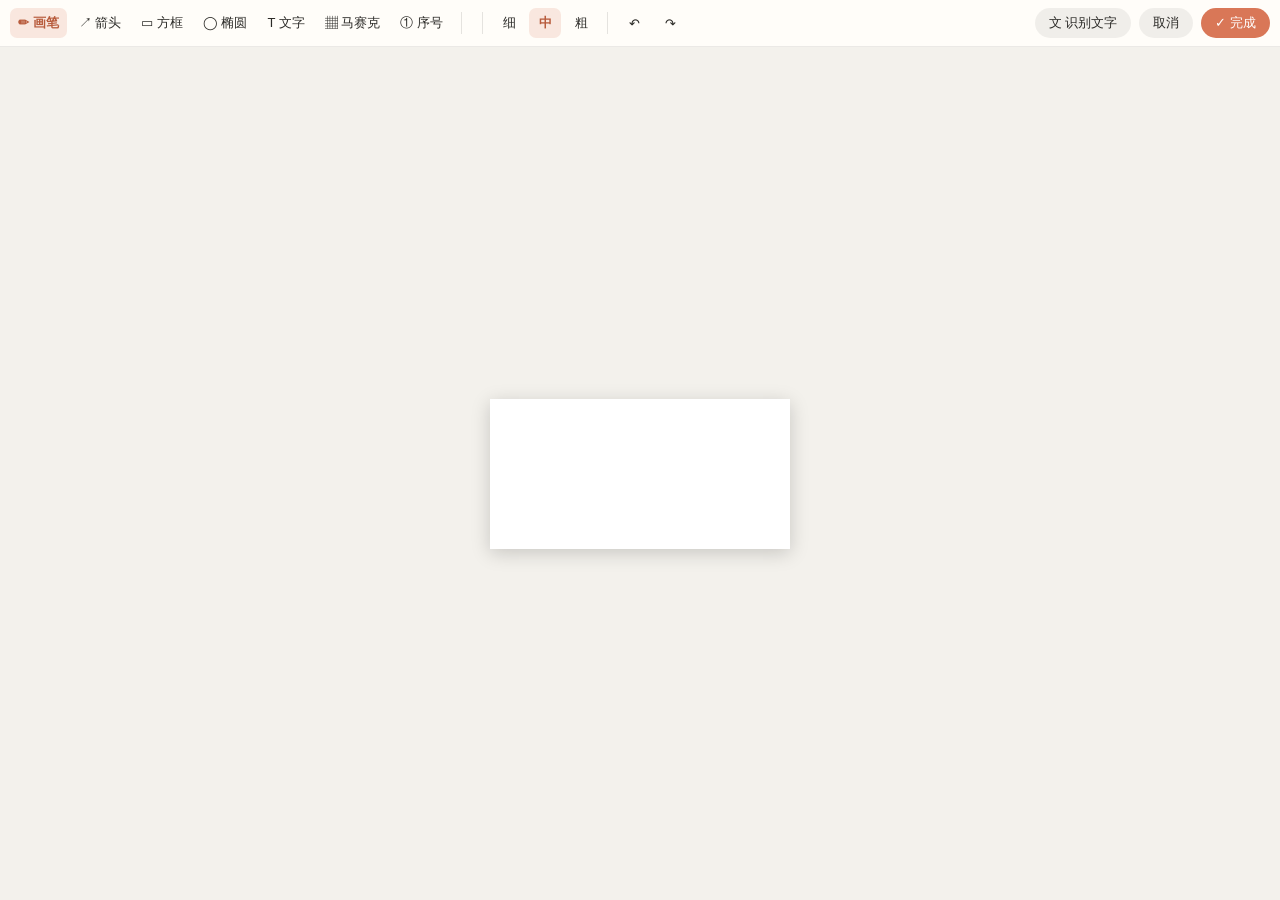
<file: src/annotate.html>
<!DOCTYPE html>
<html lang="zh">
<head>
<meta charset="UTF-8" />
<title>标注 — ClipLine</title>
<style>
  :root { --accent: #d97757; --ink: #2b2a27; --soft: #6b6862; }
  html, body { margin: 0; height: 100%; background: #f3f1ec; font-family: -apple-system, "Segoe UI", "Microsoft YaHei", sans-serif;
    user-select: none; -webkit-user-select: none; }
  #wrap { display: flex; flex-direction: column; height: 100vh; }
  #tools { display: flex; align-items: center; gap: 4px; padding: 8px 10px; background: #fffdf9; border-bottom: 1px solid rgba(0,0,0,0.08); flex-wrap: wrap; }
  .tb { border: none; background: transparent; border-radius: 7px; height: 30px; min-width: 32px; padding: 0 8px; font-size: 13px; cursor: pointer; color: var(--ink); }
  .tb:hover { background: rgba(0,0,0,0.06); }
  .tb.on { background: rgba(217,119,87,0.16); color: #b85c3d; font-weight: 600; }
  .sep { width: 1px; height: 22px; background: rgba(0,0,0,0.1); margin: 0 6px; }
  .sw { flex: none; display: inline-block; width: 18px; height: 18px; border-radius: 50%; border: 2px solid #fff; box-shadow: 0 0 0 1px rgba(0,0,0,0.18); cursor: pointer; margin: 0 2px; }
  .sw.on { box-shadow: 0 0 0 2px var(--ink); }
  .grow { flex: 1; }
  #colors { display: inline-flex; align-items: center; }
  @media (max-width: 1060px) { .lbl { display: none; } .tb { padding: 0 5px; min-width: 28px; } .sep { margin: 0 3px; } .act { padding: 0 11px; } .sw { margin: 0 1px; } }
  .act { border: none; border-radius: 999px; height: 30px; padding: 0 14px; font-size: 13px; cursor: pointer; background: rgba(0,0,0,0.06); color: var(--ink); margin-left: 4px; }
  .act.primary { background: var(--accent); color: #fff; }
  #stage { flex: 1; display: flex; align-items: center; justify-content: center; overflow: hidden; position: relative; padding: 14px; }
  #cv { max-width: 100%; max-height: 100%; box-shadow: 0 4px 18px rgba(0,0,0,0.18); background: #fff; cursor: crosshair; touch-action: none; }
  #txt { position: absolute; display: none; min-width: 60px; padding: 2px 4px; border: 1.5px dashed var(--accent); background: rgba(255,255,255,0.7);
    outline: none; font-family: inherit; white-space: pre; user-select: text; -webkit-user-select: text; }
  #toast { position: fixed; bottom: 18px; left: 50%; transform: translateX(-50%); background: var(--ink); color: #fff; padding: 7px 14px; border-radius: 999px;
    font-size: 13px; opacity: 0; transition: opacity 0.2s; pointer-events: none; }
  #toast.show { opacity: 1; }
</style>
</head>
<body>
<div id="wrap">
  <div id="tools">
    <button class="tb on" data-tool="pen" title="画笔 (P)">✏<span class="lbl"> 画笔</span></button>
    <button class="tb" data-tool="arrow" title="箭头 (A)">↗<span class="lbl"> 箭头</span></button>
    <button class="tb" data-tool="rect" title="方框 (R)">▭<span class="lbl"> 方框</span></button>
    <button class="tb" data-tool="ellipse" title="椭圆 (E)">◯<span class="lbl"> 椭圆</span></button>
    <button class="tb" data-tool="text" title="文字 (T)">T<span class="lbl"> 文字</span></button>
    <button class="tb" data-tool="mosaic" title="马赛克 (M)">▦<span class="lbl"> 马赛克</span></button>
    <button class="tb" data-tool="num" title="序号 (N)">①<span class="lbl"> 序号</span></button>
    <span class="sep"></span>
    <span id="colors"></span>
    <span class="sep"></span>
    <button class="tb" data-size="1" title="细">细</button>
    <button class="tb on" data-size="2" title="中">中</button>
    <button class="tb" data-size="3" title="粗">粗</button>
    <span class="sep"></span>
    <button class="tb" id="undo" title="撤销 (Ctrl+Z)">↶</button>
    <button class="tb" id="redo" title="重做 (Ctrl+Y)">↷</button>
    <span class="grow"></span>
    <button class="act" id="ocr" title="识别图片中的文字">文 识别文字</button>
    <button class="act" id="cancel">取消</button>
    <button class="act primary" id="done" title="保存为新卡片并复制 (Ctrl+S)">✓ 完成</button>
  </div>
  <div id="stage">
    <canvas id="cv"></canvas>
    <div id="txt" contenteditable="true"></div>
  </div>
</div>
<div id="toast"></div>
<script>
  const T = window.__TAURI__;
  const invoke = T.core.invoke;
  const $ = (id) => document.getElementById(id);
  const cv = $("cv"), ctx = cv.getContext("2d"), txt = $("txt");
  const COLORS = ["#e5252a", "#f0a020", "#58b980", "#5db2fc", "#193584", "#2b2a27", "#ffffff"];
  let tool = "pen", color = COLORS[0], sizeLv = 2;
  let base = null, mosaicCv = null, path = "";
  let ops = [], redo = [], cur = null, numNext = 1;
  const win = () => { try { return T.window.getCurrentWindow(); } catch (e) { return null; } };
  const toast = (m) => { const t = $("toast"); t.textContent = m; t.classList.add("show"); clearTimeout(toast.h); toast.h = setTimeout(() => t.classList.remove("show"), 1800); };

  // colours
  COLORS.forEach((c, i) => {
    const s = document.createElement("span"); s.className = "sw" + (i === 0 ? " on" : ""); s.style.background = c; s.title = c;
    s.onclick = () => { color = c; document.querySelectorAll(".sw").forEach((z) => z.classList.remove("on")); s.classList.add("on"); };
    $("colors").appendChild(s);
  });
  document.querySelectorAll("[data-tool]").forEach((b) => b.onclick = () => setTool(b.dataset.tool));
  document.querySelectorAll("[data-size]").forEach((b) => b.onclick = () => {
    sizeLv = +b.dataset.size; document.querySelectorAll("[data-size]").forEach((z) => z.classList.remove("on")); b.classList.add("on");
  });
  function setTool(t) {
    commitText();
    tool = t; document.querySelectorAll("[data-tool]").forEach((z) => z.classList.toggle("on", z.dataset.tool === t));
    cv.style.cursor = t === "text" ? "text" : "crosshair";
  }

  // sizes scale with the picture so marks look the same on small and large shots
  const unit = () => Math.max(1.5, Math.min(cv.width, cv.height) / 320);
  const lineW = () => unit() * [0, 1.2, 2.2, 4][sizeLv];
  const fontPx = () => Math.round(unit() * [0, 9, 13, 19][sizeLv]);

  (async function load() {
    try {
      const label = win() ? win().label : "";
      path = await invoke("get_pin_path", { label });
      const src = await invoke("read_image_data", { path });
      const img = new Image();
      img.onload = () => {
        base = img; cv.width = img.naturalWidth; cv.height = img.naturalHeight;
        // pixelated copy for the mosaic tool
        const block = Math.max(6, Math.round(Math.min(cv.width, cv.height) / 60));
        const small = document.createElement("canvas");
        small.width = Math.max(1, Math.ceil(cv.width / block)); small.height = Math.max(1, Math.ceil(cv.height / block));
        small.getContext("2d").drawImage(img, 0, 0, small.width, small.height);
        mosaicCv = document.createElement("canvas"); mosaicCv.width = cv.width; mosaicCv.height = cv.height;
        const m = mosaicCv.getContext("2d"); m.imageSmoothingEnabled = false; m.drawImage(small, 0, 0, cv.width, cv.height);
        render();
      };
      img.src = src;
    } catch (e) { toast("无法打开图片：" + e); }
  })();

  function pos(e) {
    const r = cv.getBoundingClientRect();
    return { x: (e.clientX - r.left) * cv.width / r.width, y: (e.clientY - r.top) * cv.height / r.height };
  }
  function render() {
    if (!base) return;
    ctx.clearRect(0, 0, cv.width, cv.height);
    ctx.drawImage(base, 0, 0);
    ops.forEach(drawOp);
    if (cur) drawOp(cur);
  }
  function drawOp(o) {
    ctx.save();
    ctx.strokeStyle = o.c; ctx.fillStyle = o.c; ctx.lineWidth = o.w; ctx.lineCap = "round"; ctx.lineJoin = "round";
    if (o.t === "pen") {
      ctx.beginPath(); o.pts.forEach((p, i) => (i ? ctx.lineTo(p.x, p.y) : ctx.moveTo(p.x, p.y))); ctx.stroke();
    } else if (o.t === "rect") {
      ctx.strokeRect(Math.min(o.a.x, o.b.x), Math.min(o.a.y, o.b.y), Math.abs(o.b.x - o.a.x), Math.abs(o.b.y - o.a.y));
    } else if (o.t === "ellipse") {
      ctx.beginPath();
      ctx.ellipse((o.a.x + o.b.x) / 2, (o.a.y + o.b.y) / 2, Math.abs(o.b.x - o.a.x) / 2, Math.abs(o.b.y - o.a.y) / 2, 0, 0, Math.PI * 2);
      ctx.stroke();
    } else if (o.t === "arrow") {
      const ang = Math.atan2(o.b.y - o.a.y, o.b.x - o.a.x), head = o.w * 4.2;
      const bx = o.b.x - Math.cos(ang) * head * 0.6, by = o.b.y - Math.sin(ang) * head * 0.6;
      ctx.beginPath(); ctx.moveTo(o.a.x, o.a.y); ctx.lineTo(bx, by); ctx.stroke();
      ctx.beginPath(); ctx.moveTo(o.b.x, o.b.y);
      ctx.lineTo(o.b.x - head * Math.cos(ang - 0.42), o.b.y - head * Math.sin(ang - 0.42));
      ctx.lineTo(o.b.x - head * Math.cos(ang + 0.42), o.b.y - head * Math.sin(ang + 0.42));
      ctx.closePath(); ctx.fill();
    } else if (o.t === "mosaic") {
      const x = Math.min(o.a.x, o.b.x), y = Math.min(o.a.y, o.b.y), w = Math.abs(o.b.x - o.a.x), h = Math.abs(o.b.y - o.a.y);
      if (w > 0 && h > 0) ctx.drawImage(mosaicCv, x, y, w, h, x, y, w, h);
    } else if (o.t === "text") {
      ctx.font = `${o.f}px "Microsoft YaHei", "Segoe UI", sans-serif`; ctx.textBaseline = "top";
      String(o.s).split("\n").forEach((ln, i) => ctx.fillText(ln, o.p.x, o.p.y + i * o.f * 1.25));
    } else if (o.t === "num") {
      const r = o.r; ctx.beginPath(); ctx.arc(o.p.x, o.p.y, r, 0, Math.PI * 2); ctx.fill();
      ctx.fillStyle = o.c.toLowerCase() === "#ffffff" ? "#2b2a27" : "#fff";
      ctx.font = `bold ${Math.round(r * 1.15)}px "Segoe UI", sans-serif`; ctx.textAlign = "center"; ctx.textBaseline = "middle";
      ctx.fillText(String(o.n), o.p.x, o.p.y + r * 0.04);
    }
    ctx.restore();
  }
  function push(o) { ops.push(o); redo = []; render(); }

  cv.addEventListener("mousedown", (e) => e.preventDefault());
  cv.addEventListener("pointerdown", (e) => {
    if (e.button !== 0 || !base) return;
    e.preventDefault();
    const p = pos(e);
    if (tool === "text") { startText(e, p); return; }
    if (tool === "num") { push({ t: "num", p, n: numNext++, c: color, r: unit() * [0, 7, 9.5, 13][sizeLv] }); return; }
    cv.setPointerCapture(e.pointerId);
    cur = tool === "pen" ? { t: "pen", pts: [p], c: color, w: lineW() } : { t: tool, a: p, b: p, c: color, w: lineW() };
  });
  cv.addEventListener("pointermove", (e) => {
    if (!cur) return;
    const p = pos(e);
    if (cur.t === "pen") cur.pts.push(p);
    else if (e.shiftKey && (cur.t === "rect" || cur.t === "ellipse")) {
      const d = Math.max(Math.abs(p.x - cur.a.x), Math.abs(p.y - cur.a.y));
      cur.b = { x: cur.a.x + Math.sign(p.x - cur.a.x) * d, y: cur.a.y + Math.sign(p.y - cur.a.y) * d };
    } else cur.b = p;
    render();
  });
  const endDraw = () => {
    if (!cur) return;
    const o = cur; cur = null;
    const tiny = o.t === "pen" ? o.pts.length < 2 : Math.hypot(o.b.x - o.a.x, o.b.y - o.a.y) < 3;
    if (!tiny) push(o); else render();
  };
  cv.addEventListener("pointerup", endDraw);
  cv.addEventListener("pointercancel", endDraw);

  // text tool: an editable box over the canvas, committed on Enter/blur
  let textAt = null;
  function startText(e, p) {
    commitText();
    const r = cv.getBoundingClientRect(), st = $("stage").getBoundingClientRect();
    const scale = r.width / cv.width;
    textAt = { p, f: fontPx(), c: color };
    Object.assign(txt.style, {
      display: "block", left: (e.clientX - st.left) + "px", top: (e.clientY - st.top) + "px",
      fontSize: Math.max(11, textAt.f * scale) + "px", color: color === "#ffffff" ? "#fff" : color,
      background: color === "#ffffff" ? "rgba(0,0,0,0.45)" : "rgba(255,255,255,0.7)",
    });
    txt.textContent = ""; txt.focus(); setTimeout(() => txt.focus(), 30);
  }
  function commitText() {
    if (!textAt) return;
    const s = txt.innerText.replace(/\n$/, "");
    if (s.trim()) push({ t: "text", p: textAt.p, s, f: textAt.f, c: textAt.c });
    textAt = null; txt.style.display = "none"; txt.textContent = "";
  }
  txt.addEventListener("keydown", (e) => {
    if (e.key === "Enter" && !e.shiftKey) { e.preventDefault(); commitText(); }
    if (e.key === "Escape") { e.preventDefault(); textAt = null; txt.style.display = "none"; }
    e.stopPropagation();
  });
  txt.addEventListener("blur", () => setTimeout(commitText, 0));

  function undo() { commitText(); if (!ops.length) return; const o = ops.pop(); redo.push(o); if (o.t === "num") numNext = Math.max(1, numNext - 1); render(); }
  function redoOp() { if (!redo.length) return; const o = redo.pop(); ops.push(o); if (o.t === "num") numNext++; render(); }
  $("undo").onclick = undo; $("redo").onclick = redoOp;

  function closeSelf() { const w = win(); if (w) w.close(); else window.close(); }
  async function done() {
    commitText(); if (!base) return;
    $("done").disabled = true;
    try {
      await invoke("save_annotated", { data: cv.toDataURL("image/png") });
      closeSelf();
    } catch (e) { $("done").disabled = false; toast("保存失败：" + e); }
  }
  $("done").onclick = done;
  $("cancel").onclick = () => { if (ops.length && !confirm("放弃这些标注？")) return; closeSelf(); };
  $("ocr").onclick = async () => {
    if (!path) return;
    toast("正在识别…");
    try { await invoke("ocr_to_line", { path }); toast("识别结果已挂上绳"); } catch (e) { toast("识别失败：" + e); }
  };

  document.addEventListener("keydown", (e) => {
    if (e.target === txt) return;
    const k = e.key.toLowerCase();
    if ((e.ctrlKey || e.metaKey) && k === "z" && !e.shiftKey) { e.preventDefault(); undo(); }
    else if ((e.ctrlKey || e.metaKey) && (k === "y" || (k === "z" && e.shiftKey))) { e.preventDefault(); redoOp(); }
    else if ((e.ctrlKey || e.metaKey) && k === "s") { e.preventDefault(); done(); }
    else if (e.key === "Escape") $("cancel").click();
    else if (!e.ctrlKey && !e.altKey) {
      const map = { p: "pen", a: "arrow", r: "rect", e: "ellipse", t: "text", m: "mosaic", n: "num" };
      if (map[k]) setTool(map[k]);
    }
  });
</script>
</body>
</html>
</file>
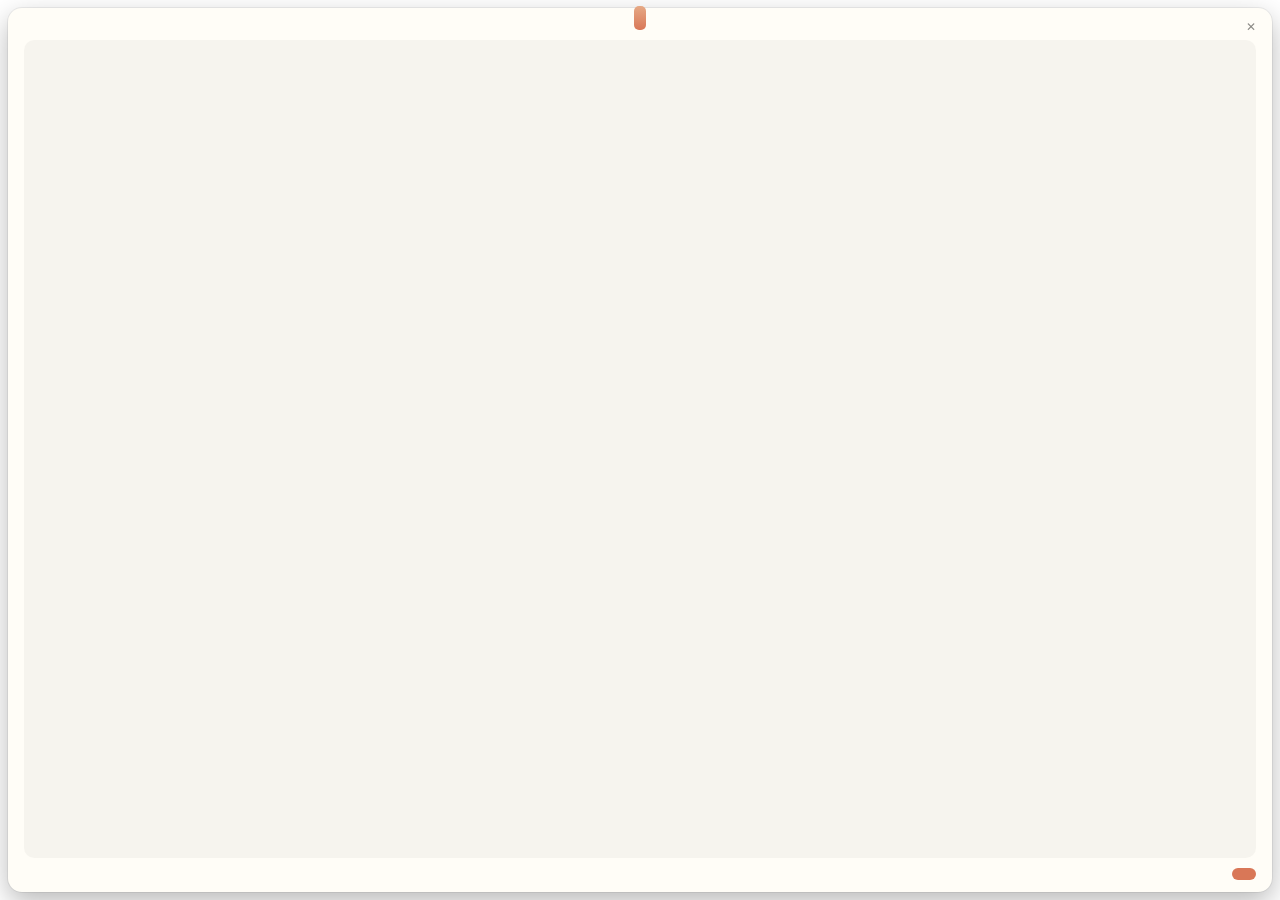
<file: src/news.html>
<!DOCTYPE html>
<html lang="zh">
<head>
<meta charset="UTF-8" />
<title>ClipLine</title>
<style>
  html, body { margin: 0; height: 100%; background: transparent; overflow: hidden;
    font-family: -apple-system, "Segoe UI", "Microsoft YaHei", sans-serif; user-select: none; -webkit-user-select: none; }
  #card { position: absolute; inset: 8px; border-radius: 14px; background: #fffdf7; color: #2b2a27;
    box-shadow: 0 10px 28px rgba(0,0,0,0.28), 0 0 0 1px rgba(0,0,0,0.06); padding: 16px 16px 12px; display: flex; flex-direction: column;
    animation: swing 0.9s cubic-bezier(.3,1.4,.5,1) both; transform-origin: 50% -30px; }
  @keyframes swing { 0% { transform: translateY(-30px) rotate(-6deg); opacity: 0; } 40% { opacity: 1; } 60% { transform: rotate(3deg); } 100% { transform: none; } }
  #peg { position: absolute; top: -2px; left: 50%; width: 12px; height: 24px; margin-left: -6px; border-radius: 5px; background: linear-gradient(#e6a985, #d97757); }
  #drag { position: absolute; inset: 0 40px auto 0; height: 34px; -webkit-app-region: drag; }
  #x { position: absolute; top: 8px; right: 10px; width: 22px; height: 22px; padding: 0; border-radius: 50%; background: transparent; font-size: 12px; opacity: 0.55; }
  #x:hover { opacity: 1; background: rgba(0,0,0,0.08); }
  .kicker { font-size: 12px; opacity: 0.7; }
  #title { font-size: 16px; font-weight: 650; margin: 6px 0 2px; }
  #sub { font-size: 12px; opacity: 0.6; }
  #notes { flex: 1; min-height: 0; overflow-y: auto; margin-top: 8px; padding: 8px 10px; border-radius: 10px; background: rgba(0,0,0,0.035);
    font-size: 12px; line-height: 1.6; user-select: text; -webkit-user-select: text; }
  #notes::-webkit-scrollbar { width: 5px; } #notes::-webkit-scrollbar-thumb { background: rgba(0,0,0,0.18); border-radius: 5px; }
  /* Markdown blocks — same look as styles.css (this page doesn't load it) */
  .md .md-h { font-weight: 650; margin: 8px 0 2px; font-size: 12.5px; } .md .md-h:first-child { margin-top: 0; }
  .md .md-li { display: flex; gap: 6px; align-items: flex-start; }
  .md .md-dot, .md .md-num { flex: none; opacity: 0.7; min-width: 8px; }
  .md .md-tx { min-width: 0; }
  .md .md-gap { height: 4px; }
  .md .md-quote { border-left: 3px solid rgba(0,0,0,0.18); padding-left: 8px; opacity: 0.85; }
  .md code { font: 11px Consolas, monospace; background: rgba(0,0,0,0.06); padding: 0 3px; border-radius: 3px; }
  .md a.md-a { color: #b8593a; text-decoration: underline; cursor: pointer; }
  .row { display: flex; gap: 6px; margin-top: 10px; align-items: center; }
  button { border: none; border-radius: 999px; padding: 6px 12px; font-size: 12px; cursor: pointer; background: rgba(0,0,0,0.07); color: inherit; white-space: nowrap; }
  button:hover { background: rgba(0,0,0,0.13); }
  button.primary { background: #d97757; color: #fff; margin-left: auto; }
  button.primary:hover { background: #c96646; }
  button.link { background: transparent; padding: 6px 4px; opacity: 0.7; text-decoration: underline; }
</style>
</head>
<body>
  <div id="card">
    <i id="peg"></i>
    <div id="drag"></div>
    <button id="x">✕</button>
    <div class="kicker" id="kick"></div>
    <div id="title"></div>
    <div id="sub"></div>
    <div id="notes" class="md"></div>
    <div class="row">
      <button class="link" id="all"></button>
      <button class="primary" id="ok"></button>
    </div>
  </div>
<script src="md.js"></script>
<script>
  // One-off card after an update: "Updated to vX" + what changed (from the
  // CHANGELOG compiled into the app). Shown by main.rs on the first start
  // of a newer version.
  const T = window.__TAURI__;
  const invoke = T.core.invoke;
  const $ = (id) => document.getElementById(id);
  const win = T.window.getCurrentWindow();
  const L = {
    zh: { kick: "🎉 ClipLine 已更新", title: "已更新到 v{v}", none: "（这个版本没有写更新说明）", all: "全部更新历史", ok: "知道了", close: "关闭" },
    en: { kick: "🎉 ClipLine updated", title: "Updated to v{v}", none: "(No notes for this version)", all: "Full update history", ok: "Got it", close: "Close" },
  };
  let lang = "zh";
  const tr = (k, v) => (L[lang][k] || L.zh[k]).replace("{v}", v || "");
  const close = () => { try { win.close(); } catch (e) {} };
  $("x").onclick = close; $("ok").onclick = close;
  $("all").onclick = () => invoke("open_changelog").catch(() => {}).finally(close);
  window.addEventListener("keydown", (e) => { if (e.key === "Escape") close(); });
  (async () => {
    try {
      const s = JSON.parse(await invoke("get_settings"));
      lang = (s.lang === "auto" ? s.sys_lang : s.lang) === "en" ? "en" : "zh";
    } catch (e) {}
    let ver = "";
    try { ver = await T.app.getVersion(); } catch (e) {}
    document.documentElement.lang = lang;
    $("kick").textContent = tr("kick"); $("title").textContent = tr("title", ver);
    $("x").title = tr("close"); $("all").textContent = tr("all"); $("ok").textContent = tr("ok");
    let rel = null;
    try { rel = MD.releases(await invoke("get_changelog", { lang })).find((r) => r.version === ver); } catch (e) {}
    $("sub").textContent = rel && rel.date ? rel.date : "";
    $("notes").innerHTML = rel && rel.body ? MD.render(rel.body) : `<div>${MD.esc(tr("none"))}</div>`;
    $("notes").querySelectorAll("a.md-a").forEach((a) => a.addEventListener("click", (e) => { e.preventDefault(); invoke("open_url", { url: a.dataset.href }).catch(() => {}); }));
  })();
</script>
</body>
</html>
</file>
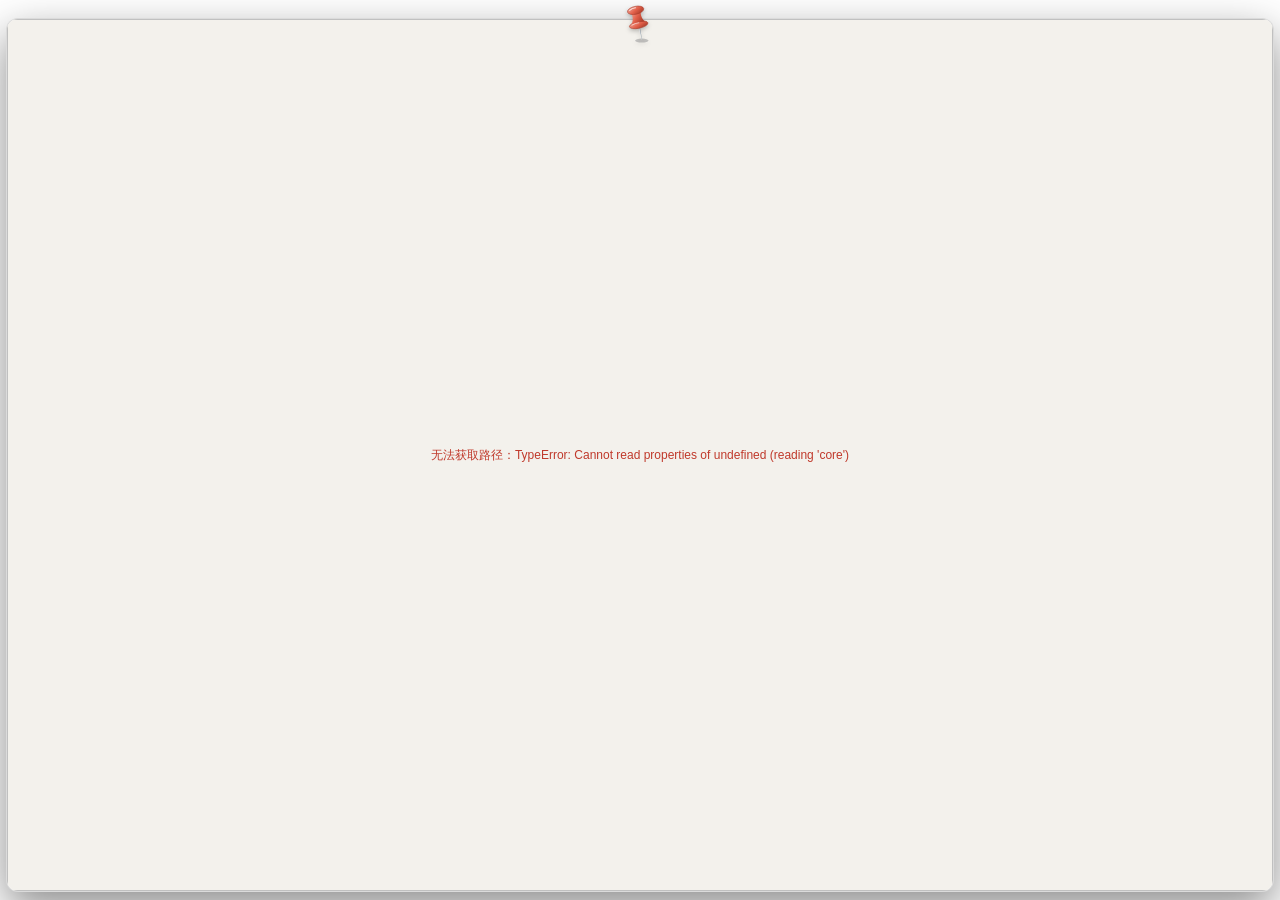
<file: src/pin.html>
<!DOCTYPE html>
<html lang="zh">
<head>
<meta charset="UTF-8" />
<title>ClipLine Pin</title>
<style>
  * { margin: 0; padding: 0; box-sizing: border-box; -webkit-user-select: none; user-select: none; }
  html, body { width: 100%; height: 100%; background: transparent; overflow: hidden; font-family: "Segoe UI","Microsoft YaHei",sans-serif; }
  body { padding: 18px 6px 8px 6px; }
  #frame {
    position: relative; width: 100%; height: 100%;
    border-radius: 12px; overflow: hidden;
    box-shadow: 0 16px 44px rgba(0,0,0,0.45);
    background: #fff; border: 1px solid rgba(0,0,0,0.14);
  }
  #img { width: 100%; height: 100%; object-fit: contain; display: block; background: #f3f1ec; }
  #err { position: absolute; inset: 0; display: none; align-items: center; justify-content: center; padding: 16px; text-align: center; font-size: 12px; color: #c0392b; word-break: break-all; }
  #pin { position: fixed; top: 0; left: 50%; transform: translateX(-50%); width: 36px; height: 44px; z-index: 5; pointer-events: none;
    --pin-base: #e2604a; --pin-hi: #f6b3a6; --pin-dk: #a93b2a; filter: drop-shadow(0 2px 2px rgba(0,0,0,0.25)); }
  #close { position: absolute; top: 6px; right: 8px; z-index: 4; width: 22px; height: 22px; border: none; border-radius: 50%; background: rgba(0,0,0,0.42); color: #fff; font-size: 12px; line-height: 1; cursor: pointer; opacity: 0; transition: opacity 0.12s; }
  #frame:hover #close { opacity: 1; }
  .pbtn { position: absolute; top: 6px; z-index: 4; height: 22px; border: none; border-radius: 11px; background: rgba(0,0,0,0.42); color: #fff;
    font-size: 11px; padding: 0 8px; cursor: pointer; opacity: 0; transition: opacity 0.12s; }
  #frame:hover .pbtn { opacity: 1; }
  .pbtn:hover { background: rgba(0,0,0,0.65); }
  #annBtn { left: 8px; } #ocrBtn { left: 62px; } #topBtn { left: 116px; }
  #topBtn.on { background: rgba(217,119,87,0.9); }
  #close:hover { background: #e9573f; }
  #hint { position: absolute; bottom: 6px; right: 8px; z-index: 3; font-size: 10px; color: #fff; background: rgba(0,0,0,0.35); padding: 1px 7px; border-radius: 6px; opacity: 0; transition: opacity 0.12s; }
  #frame:hover #hint { opacity: 1; }
</style>
</head>
<body data-tauri-drag-region>
  <div id="frame" data-tauri-drag-region>
    <img id="img" alt="" draggable="false" data-tauri-drag-region />
    <div id="err"></div>
    <svg id="pin" viewBox="0 0 40 48" xmlns="http://www.w3.org/2000/svg">
      <defs>
        <linearGradient id="pg" x1="0" y1="0" x2="1" y2="0.8">
          <stop offset="0" style="stop-color:var(--pin-hi)"/>
          <stop offset="0.55" style="stop-color:var(--pin-base)"/>
          <stop offset="1" style="stop-color:var(--pin-dk)"/>
        </linearGradient>
        <linearGradient id="ng" x1="0" y1="0" x2="1" y2="0">
          <stop offset="0" stop-color="#eef2f6"/><stop offset="1" stop-color="#76838f"/>
        </linearGradient>
      </defs>
      <ellipse cx="22" cy="44.6" rx="7.5" ry="2.2" fill="rgba(20,24,30,0.22)"/>
      <g transform="rotate(-12 20 34)">
        <path d="M19.2,28 L19.75,43.4 Q20,45 20.25,43.4 L20.8,28 Z" fill="url(#ng)"/>
        <ellipse cx="20" cy="27" rx="10.5" ry="3.8" fill="url(#pg)" style="stroke:var(--pin-dk)" stroke-width="0.6"/>
        <path d="M14,11 C15.6,15 16,19.5 12.6,24.6 L27.4,24.6 C24,19.5 24.4,15 26,11 Z" fill="url(#pg)"/>
        <ellipse cx="20" cy="10.5" rx="9.2" ry="4.4" fill="url(#pg)" style="stroke:var(--pin-dk)" stroke-width="0.6"/>
        <path d="M13.5,9.2 Q16.5,7.3 20.5,7.7" stroke="#fff" stroke-opacity="0.75" stroke-width="1.2" fill="none" stroke-linecap="round"/>
        <path d="M12.6,25.8 Q16.5,24.2 20.6,24.7" stroke="#fff" stroke-opacity="0.55" stroke-width="1" fill="none" stroke-linecap="round"/>
      </g>
    </svg>
    <button id="close" title="关闭 (Esc)">✕</button>
    <button class="pbtn" id="annBtn" title="标注这张图">✎ 标注</button>
    <button class="pbtn" id="ocrBtn" title="识别图中文字">文 识别</button>
    <button class="pbtn on" id="topBtn">置顶</button>
    <div id="hint">滚轮缩放 · 可拖动</div>
  </div>
<script src="pinwin.js"></script>
<script>
  const T = window.__TAURI__;
  const img = document.getElementById("img");
  const errBox = document.getElementById("err");
  const showErr = (m) => { errBox.textContent = m; errBox.style.display = "flex"; };

  function win() { try { return T.window.getCurrentWindow(); } catch (e) { return null; } }
  let natW = 480, natH = 360, scale = 1, restored = false;

  function applySize() {
    try {
      const LogicalSize = T.window.LogicalSize;
      const w = Math.max(160, Math.round(natW * scale));
      const h = Math.max(120, Math.round(natH * scale));
      const wnd = win();
      if (wnd && LogicalSize) wnd.setSize(new LogicalSize(w + 12, h + 26));
    } catch (e) {}
  }

  img.onload = () => {
    natW = img.naturalWidth || natW;
    natH = img.naturalHeight || natH;
    if (restored) { // keep the size it was left at; wheel zoom goes on from there
      scale = Math.max(0.15, Math.min(6, (window.innerWidth - 12) / natW));
      return;
    }
    scale = Math.min(1, 900 / natW, 680 / natH);
    applySize();
  };
  img.onerror = () => showErr("图片无法显示：" + path);

  let path = "";
  (async () => {
    try {
      const label = win() ? win().label : "";
      path = await T.core.invoke("get_pin_path", { label });
    } catch (e) { showErr("无法获取路径：" + e); return; }
    if (!path) { showErr("未提供图片路径"); return; }
    const spec = await PW.spec();
    restored = !!spec.restored; delete spec.restored;
    PW.hello(spec); drawTop();
    try {
      img.src = await T.core.invoke("read_image_data", { path });
    } catch (e) {
      showErr("读取失败：" + (e && e.toString ? e.toString() : e) + "\n" + path);
    }
  })();

  const PIN_COLORS = {
    soft: ["#e2604a", "#f6b3a6", "#a93b2a"],
    silver: ["#8fa0b3", "#e3e9f0", "#5d6b7b"],
    linen: ["#c99a5b", "#f0d9b4", "#8c6633"],
    porcelain: ["#efece6", "#ffffff", "#b3aea5"],
    graphite: ["#4b5059", "#9aa0aa", "#24272d"],
  };
  (async () => {
    try {
      const cfg = JSON.parse(await T.core.invoke("get_settings") || "{}");
      const c = PIN_COLORS[cfg.theme] || PIN_COLORS.soft;
      const pin = document.getElementById("pin");
      pin.style.setProperty("--pin-base", c[0]); pin.style.setProperty("--pin-hi", c[1]); pin.style.setProperty("--pin-dk", c[2]);
    } catch (e) {}
  })();

  document.getElementById("annBtn").addEventListener("click", (e) => { e.stopPropagation(); if (path) T.core.invoke("annotate_image", { path, w: null, h: null }).catch(() => {}); });
  document.getElementById("ocrBtn").addEventListener("click", (e) => { e.stopPropagation(); if (path) T.core.invoke("ocr_to_line", { path }).catch(() => {}); });
  const topBtn = document.getElementById("topBtn");
  function drawTop() {
    topBtn.classList.toggle("on", PW.top);
    topBtn.title = PW.top ? "已置顶：点一下取消，可被其他窗口盖住" : "没有置顶：点一下让它总在最上面";
  }
  topBtn.addEventListener("click", async (e) => { e.stopPropagation(); await PW.setTop(!PW.top); drawTop(); });
  ["annBtn", "ocrBtn", "topBtn"].forEach((id) => document.getElementById(id).addEventListener("mousedown", (e) => e.stopPropagation()));
  function closeSelf() { PW.close(); }
  document.getElementById("close").addEventListener("click", (e) => { e.stopPropagation(); closeSelf(); });
  window.addEventListener("keydown", (e) => { if (e.key === "Escape") closeSelf(); });
  window.addEventListener("wheel", (e) => {
    e.preventDefault();
    scale *= e.deltaY < 0 ? 1.12 : 1 / 1.12;
    scale = Math.max(0.15, Math.min(6, scale));
    applySize();
  }, { passive: false });
</script>
</body>
</html>
</file>
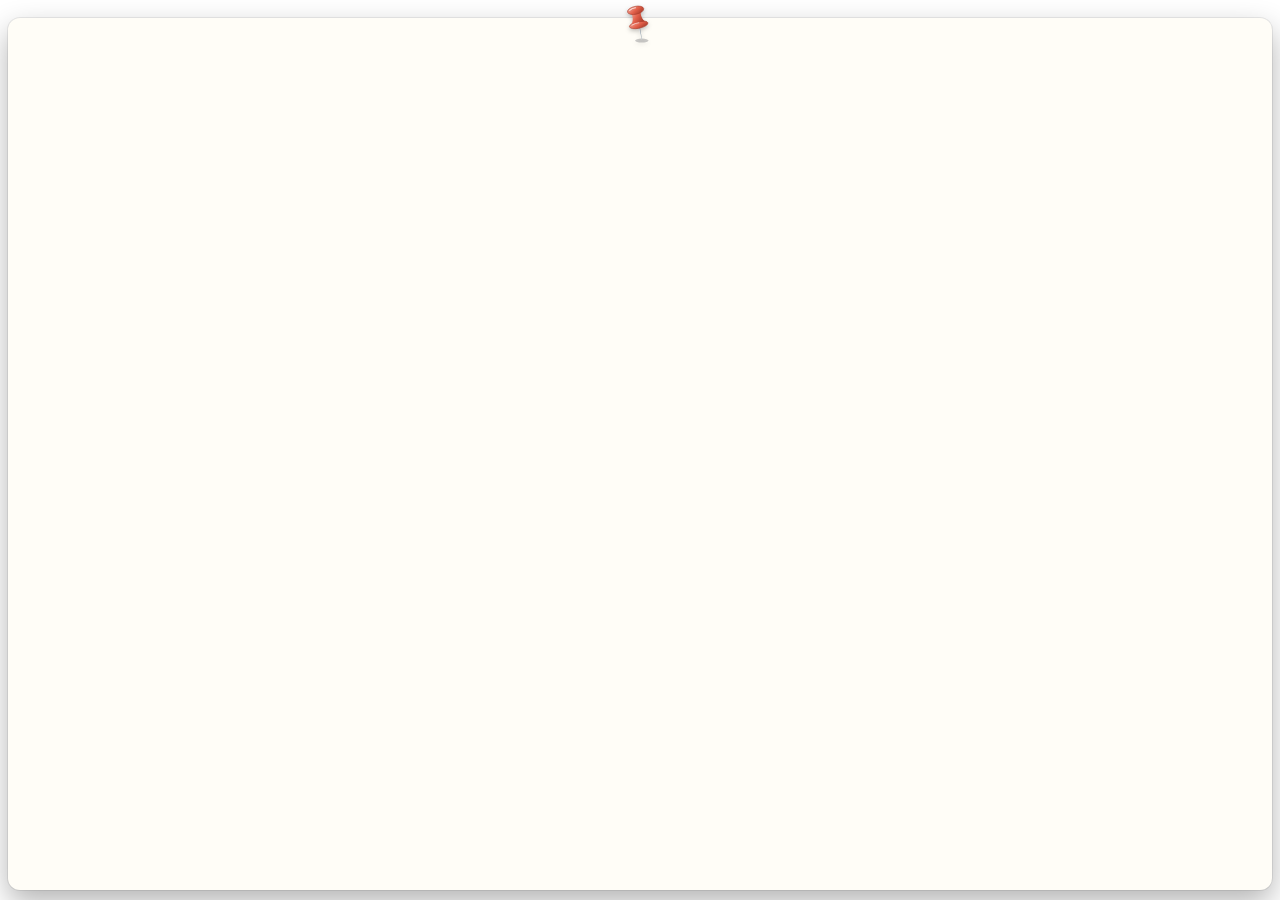
<file: src/pinnote.html>
<!DOCTYPE html>
<html lang="zh">
<head>
<meta charset="UTF-8" />
<title>ClipLine</title>
<style>
  * { box-sizing: border-box; }
  html, body { margin: 0; height: 100%; background: transparent; overflow: hidden;
    font-family: -apple-system, "Segoe UI", "Microsoft YaHei", sans-serif; user-select: none; -webkit-user-select: none; }
  body { padding: 18px 8px 10px; }
  #card { position: relative; height: 100%; border-radius: 12px; background: var(--bg, #fffdf7); color: var(--ink, #2b2a27);
    box-shadow: 0 12px 30px rgba(0,0,0,0.30), 0 0 0 1px rgba(0,0,0,0.07); display: flex; flex-direction: column; overflow: hidden; }
  #grip { flex: none; height: 26px; cursor: move; }
  #pin { position: fixed; top: 0; left: 50%; transform: translateX(-50%); width: 36px; height: 44px; z-index: 5; pointer-events: none;
    --pin-base: #e2604a; --pin-hi: #f6b3a6; --pin-dk: #a93b2a; filter: drop-shadow(0 2px 2px rgba(0,0,0,0.25)); }
  #tools { position: absolute; top: 4px; right: 6px; display: flex; gap: 4px; opacity: 0; transition: opacity 0.12s; z-index: 4; }
  #card:hover #tools { opacity: 1; }
  #tools button { height: 20px; min-width: 20px; padding: 0 7px; border: none; border-radius: 10px; font-size: 11px; cursor: pointer;
    background: rgba(0,0,0,0.08); color: inherit; white-space: nowrap; font-family: inherit; }
  #tools button:hover { background: rgba(0,0,0,0.16); }
  #tools #x:hover { background: #e9573f; color: #fff; }
  #tools #topBtn.on { background: var(--acc, #d97757); color: #fff; }
  #body { flex: 1; min-height: 0; overflow-y: auto; padding: 0 14px 12px; font-size: 13px; line-height: 1.55; word-break: break-word; }
  #body.text { white-space: pre-wrap; user-select: text; -webkit-user-select: text; cursor: text; }
  #body.note { cursor: move; }
  #body::-webkit-scrollbar { width: 5px; } #body::-webkit-scrollbar-thumb { background: rgba(0,0,0,0.15); border-radius: 9px; }
  .empty { opacity: 0.5; }
  #toast { position: absolute; left: 50%; bottom: 10px; transform: translateX(-50%); background: rgba(0,0,0,0.7); color: #fff; font-size: 11px;
    padding: 3px 10px; border-radius: 9px; opacity: 0; transition: opacity 0.15s; pointer-events: none; }
  #toast.show { opacity: 1; }
  /* Markdown (shared with the note cards; keep in step with styles.css / remind.html) */
  .md-h { font-weight: 650; margin: 2px 0; } .md-h1 { font-size: 1.15em; } .md-h2 { font-size: 1.08em; }
  .md-li { display: flex; gap: 6px; align-items: flex-start; }
  .md-dot, .md-num { flex: none; opacity: 0.7; min-width: 8px; }
  .md-task .box { width: 13px; height: 13px; border: 1.5px solid currentColor; border-radius: 4px; flex: none; margin-top: 3px; opacity: 0.7; font-size: 10px; text-align: center; line-height: 12px; cursor: pointer; }
  .md-task .box:hover { opacity: 1; }
  .md-task.done .md-tx { opacity: 0.55; text-decoration: line-through; }
  .md-quote { border-left: 3px solid rgba(0,0,0,0.18); padding-left: 8px; opacity: 0.85; }
  .md-hr { border-top: 1px solid rgba(0,0,0,0.15); margin: 5px 0; }
  .md-gap { height: 5px; }
  .md-pre { margin: 3px 0; padding: 5px 7px; border-radius: 6px; background: rgba(0,0,0,0.06); font: 11px/1.45 Consolas, monospace; white-space: pre-wrap; }
  code { font: 0.92em Consolas, monospace; background: rgba(0,0,0,0.07); padding: 0 3px; border-radius: 3px; }
  a.md-a { color: #c0613f; text-decoration: underline; cursor: pointer; }
</style>
</head>
<body>
  <div id="card">
    <div id="grip"></div>
    <div id="tools">
      <button id="topBtn" class="on"></button>
      <button id="copy"></button>
      <button id="x">✕</button>
    </div>
    <div id="body"></div>
    <div id="toast"></div>
  </div>
    <svg id="pin" viewBox="0 0 40 48" xmlns="http://www.w3.org/2000/svg">
      <defs>
        <linearGradient id="pg" x1="0" y1="0" x2="1" y2="0.8">
          <stop offset="0" style="stop-color:var(--pin-hi)"/>
          <stop offset="0.55" style="stop-color:var(--pin-base)"/>
          <stop offset="1" style="stop-color:var(--pin-dk)"/>
        </linearGradient>
        <linearGradient id="ng" x1="0" y1="0" x2="1" y2="0">
          <stop offset="0" stop-color="#eef2f6"/><stop offset="1" stop-color="#76838f"/>
        </linearGradient>
      </defs>
      <ellipse cx="22" cy="44.6" rx="7.5" ry="2.2" fill="rgba(20,24,30,0.22)"/>
      <g transform="rotate(-12 20 34)">
        <path d="M19.2,28 L19.75,43.4 Q20,45 20.25,43.4 L20.8,28 Z" fill="url(#ng)"/>
        <ellipse cx="20" cy="27" rx="10.5" ry="3.8" fill="url(#pg)" style="stroke:var(--pin-dk)" stroke-width="0.6"/>
        <path d="M14,11 C15.6,15 16,19.5 12.6,24.6 L27.4,24.6 C24,19.5 24.4,15 26,11 Z" fill="url(#pg)"/>
        <ellipse cx="20" cy="10.5" rx="9.2" ry="4.4" fill="url(#pg)" style="stroke:var(--pin-dk)" stroke-width="0.6"/>
        <path d="M13.5,9.2 Q16.5,7.3 20.5,7.7" stroke="#fff" stroke-opacity="0.75" stroke-width="1.2" fill="none" stroke-linecap="round"/>
        <path d="M12.6,25.8 Q16.5,24.2 20.6,24.7" stroke="#fff" stroke-opacity="0.55" stroke-width="1" fill="none" stroke-linecap="round"/>
      </g>
    </svg>
<script src="md.js"></script>
<script src="pinwin.js"></script>
<script>
  /* A text card (a snapshot of its text) or a note (live: the line window
   * sends its content as pin:data whenever it changes) pinned to the desktop. */
  const T = window.__TAURI__;
  const invoke = T.core.invoke;
  const $ = (id) => document.getElementById(id);
  const L = {
    zh: { top: "置顶", topOn: "已置顶：点一下取消，可被其他窗口盖住", topOff: "没有置顶：点一下让它总在最上面", copy: "复制", copied: "已复制", close: "取下（Esc）", empty: "（空）", edit: "双击编辑" },
    en: { top: "On top", topOn: "Stays on top — click to let other windows cover it", topOff: "Not on top — click to keep it above other windows", copy: "Copy", copied: "Copied", close: "Unpin (Esc)", empty: "(empty)", edit: "Double-click to edit" },
  };
  let tr = L.zh, spec = {}, body = "";
  const PIN_COLORS = {
    soft: ["#e2604a", "#f6b3a6", "#a93b2a"],
    silver: ["#8fa0b3", "#e3e9f0", "#5d6b7b"],
    linen: ["#c99a5b", "#f0d9b4", "#8c6633"],
    porcelain: ["#efece6", "#ffffff", "#b3aea5"],
    graphite: ["#4b5059", "#9aa0aa", "#24272d"],
  };
  const ACCENTS = { terra: "#d97757", mint: "#58b980", sky: "#5db2fc", navy: "#193584", leica: "#d41f26" };

  function applyLang(lang) {
    tr = L[lang === "en" ? "en" : "zh"];
    document.documentElement.lang = lang === "en" ? "en" : "zh";
    $("topBtn").textContent = tr.top; $("copy").textContent = tr.copy; $("x").title = tr.close;
    drawTop();
  }
  function drawTop() { $("topBtn").classList.toggle("on", PW.top); $("topBtn").title = PW.top ? tr.topOn : tr.topOff; }
  function toast(m) { const el = $("toast"); el.textContent = m; el.classList.add("show"); clearTimeout(toast.t); toast.t = setTimeout(() => el.classList.remove("show"), 1200); }

  function draw() {
    const el = $("body"), top = el.scrollTop;
    if (spec.kind === "text") {
      el.className = "text";
      el.textContent = body || tr.empty;
    } else {
      el.className = "note";
      el.title = tr.edit;
      if (!(body || "").trim()) { el.innerHTML = `<div class="empty">${MD.esc(tr.empty)}</div>`; return; }
      el.innerHTML = MD.render(body, { from: 0 });
      el.querySelectorAll("a.md-a").forEach((a) => a.addEventListener("click", (e) => {
        e.preventDefault(); e.stopPropagation();
        const u = a.dataset.href || ""; invoke("open_url", { url: /^https?:\/\//i.test(u) ? u : "http://" + u }).catch(() => {});
      }));
      el.querySelectorAll(".box").forEach((b) => b.addEventListener("click", (e) => {
        e.stopPropagation();
        const idx = parseInt(b.dataset.idx, 10);
        const line = String(body).split("\n")[idx];
        const nb = MD.toggle(body, idx);
        if (nb === body) return;
        body = nb;
        T.event.emit("remind:toggle", { id: spec.ref || "", idx, line }).catch(() => {});
        draw();
      }));
    }
    el.scrollTop = top;
  }

  (async () => {
    spec = await PW.spec();
    let cfg = {};
    try { cfg = JSON.parse(await invoke("get_settings")) || {}; } catch (e) {}
    applyLang(cfg.lang === "auto" ? cfg.sys_lang : cfg.lang);
    const c = PIN_COLORS[cfg.theme] || PIN_COLORS.soft, pin = $("pin");
    pin.style.setProperty("--pin-base", c[0]); pin.style.setProperty("--pin-hi", c[1]); pin.style.setProperty("--pin-dk", c[2]);
    document.documentElement.style.setProperty("--acc", ACCENTS[cfg.accent] || ACCENTS.terra);
    PW.hello(spec); drawTop();
    if (spec.kind === "text") { body = spec.text || ""; draw(); return; }
    // A note: ask the line window for its content and follow its changes.
    await T.event.listen("pin:data", (ev) => {
      const p = ev.payload || {};
      if (p.label !== PW.label) return;
      if (p.gone) { PW.close(); return; }
      if (p.bg) $("card").style.setProperty("--bg", p.bg);
      if (p.ink) $("card").style.setProperty("--ink", p.ink);
      if (p.lang) applyLang(p.lang);
      body = p.body || ""; draw();
    });
    T.event.emit("pin:want", { label: PW.label }).catch(() => {});
  })();

  // Move by the top strip, or (notes) anywhere that is not a box or a link.
  function grab(e) {
    if (e.button !== 0 || e.detail > 1) return;
    if (e.target.closest("#tools, .box, a.md-a")) return;
    if (e.target.closest("#body") && spec.kind === "text") return; // text stays selectable
    try { PW.win.startDragging(); } catch (x) {}
  }
  $("grip").addEventListener("mousedown", grab);
  $("body").addEventListener("mousedown", grab);
  $("body").addEventListener("dblclick", (e) => {
    if (spec.kind !== "note" || e.target.closest(".box, a.md-a")) return;
    invoke("pin_open_note", { id: spec.ref || "" }).catch(() => {});
  });
  $("topBtn").onclick = async () => { await PW.setTop(!PW.top); drawTop(); };
  $("copy").onclick = () => {
    const text = spec.kind === "text" ? body : body;
    invoke("copy_text", { text }).then(() => toast(tr.copied)).catch(() => {});
  };
  $("x").onclick = () => PW.close();
  window.addEventListener("keydown", (e) => { if (e.key === "Escape") PW.close(); });
</script>
</body>
</html>
</file>
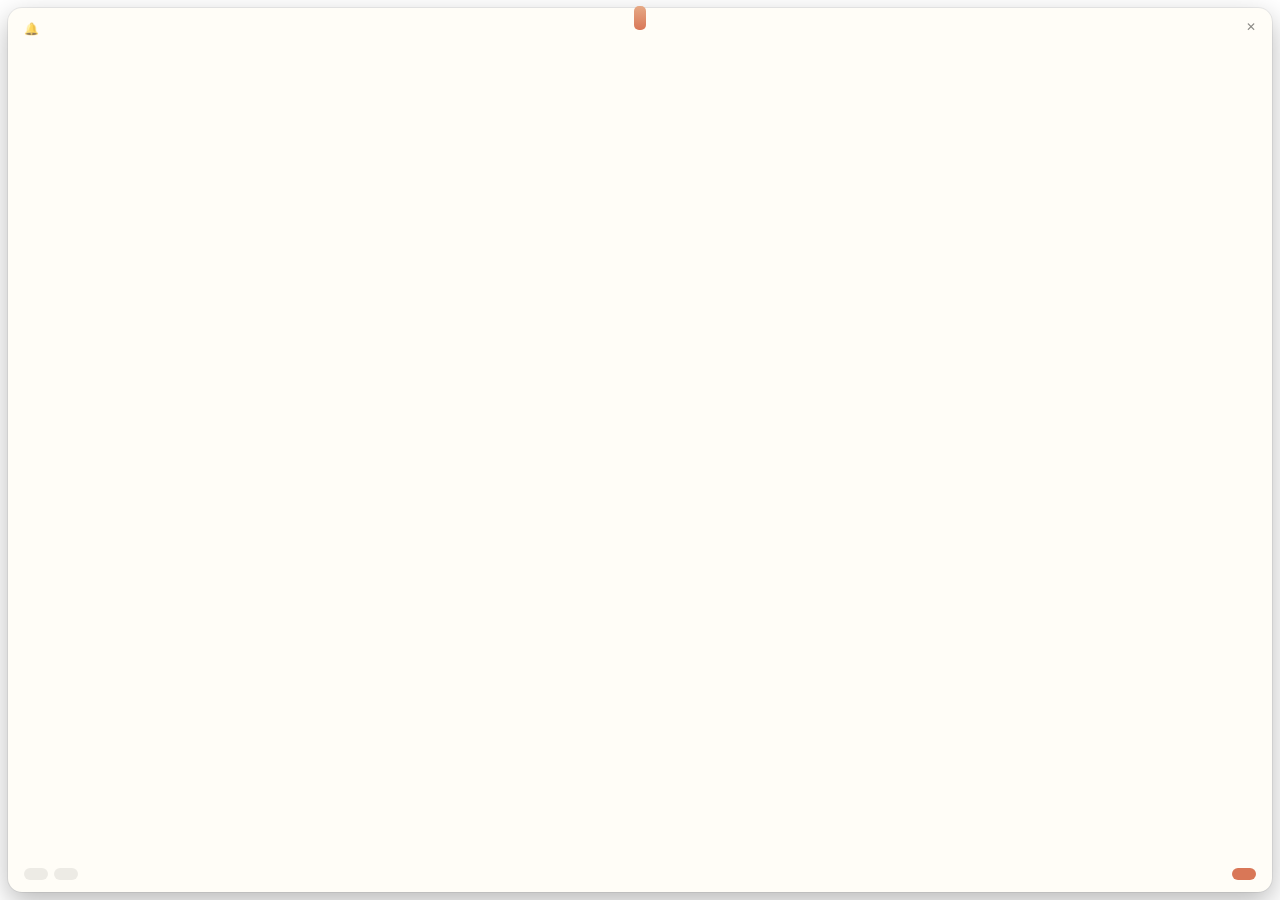
<file: src/remind.html>
<!DOCTYPE html>
<html lang="zh">
<head>
<meta charset="UTF-8" />
<title>ClipLine 提醒</title>
<style>
  html, body { margin: 0; height: 100%; background: transparent; overflow: hidden;
    font-family: -apple-system, "Segoe UI", "Microsoft YaHei", sans-serif; user-select: none; -webkit-user-select: none; }
  #card { position: absolute; inset: 8px; border-radius: 14px; background: var(--bg, #fffdf7); color: var(--ink, #2b2a27);
    box-shadow: 0 10px 28px rgba(0,0,0,0.28), 0 0 0 1px rgba(0,0,0,0.06); padding: 14px 16px 12px; display: flex; flex-direction: column;
    animation: swing 0.9s cubic-bezier(.3,1.4,.5,1) both; transform-origin: 50% -30px; }
  @keyframes swing { 0% { transform: translateY(-30px) rotate(-6deg); opacity: 0; } 40% { opacity: 1; } 60% { transform: rotate(3deg); } 100% { transform: none; } }
  #peg { position: absolute; top: -2px; left: 50%; width: 12px; height: 24px; margin-left: -6px; border-radius: 5px; background: linear-gradient(#e6a985, #d97757); }
  .when { font-size: 12px; opacity: 0.75; display: flex; align-items: center; gap: 6px; }
  .bell { display: inline-block; animation: ring 1.2s ease 0.3s 2; transform-origin: 50% 0; }
  @keyframes ring { 0%,100% { transform: rotate(0); } 15% { transform: rotate(16deg); } 30% { transform: rotate(-14deg); } 45% { transform: rotate(10deg); } 60% { transform: rotate(-6deg); } 75% { transform: rotate(3deg); } }
  #title { font-size: 16px; font-weight: 650; margin: 8px 0 4px; word-break: break-word; display: -webkit-box; -webkit-line-clamp: 2; -webkit-box-orient: vertical; overflow: hidden; }
  #body { font-size: 12.5px; line-height: 1.55; opacity: 0.88; flex: 1; min-height: 0; overflow-y: auto; word-break: break-word; user-select: text; -webkit-user-select: text; }
  #body::-webkit-scrollbar { width: 5px; } #body::-webkit-scrollbar-thumb { background: rgba(0,0,0,0.15); border-radius: 9px; }
  /* Markdown (shared with the note cards; keep in step with styles.css) */
  .md-h { font-weight: 650; margin: 2px 0; } .md-h1 { font-size: 1.15em; } .md-h2 { font-size: 1.08em; }
  .md-li { display: flex; gap: 6px; align-items: flex-start; }
  .md-dot, .md-num { flex: none; opacity: 0.7; min-width: 8px; }
  .md-task .box { width: 13px; height: 13px; border: 1.5px solid currentColor; border-radius: 4px; flex: none; margin-top: 2px; opacity: 0.7; font-size: 10px; text-align: center; line-height: 12px; cursor: pointer; }
  .md-task .box:hover { opacity: 1; }
  .md-task.done .md-tx { opacity: 0.55; text-decoration: line-through; }
  .md-quote { border-left: 3px solid rgba(0,0,0,0.18); padding-left: 8px; opacity: 0.85; }
  .md-hr { border-top: 1px solid rgba(0,0,0,0.15); margin: 5px 0; }
  .md-gap { height: 5px; }
  .md-pre { margin: 3px 0; padding: 5px 7px; border-radius: 6px; background: rgba(0,0,0,0.06); font: 11px/1.45 Consolas, monospace; white-space: pre-wrap; }
  code { font: 0.92em Consolas, monospace; background: rgba(0,0,0,0.07); padding: 0 3px; border-radius: 3px; }
  a.md-a { color: #c0613f; text-decoration: underline; cursor: pointer; }
  .row { display: flex; gap: 6px; margin-top: 8px; }
  button { border: none; border-radius: 999px; padding: 6px 12px; font-size: 12px; cursor: pointer; background: rgba(0,0,0,0.07); color: inherit; white-space: nowrap; }
  button:hover { background: rgba(0,0,0,0.13); }
  button.primary { background: #d97757; color: #fff; margin-left: auto; }
  #x { position: absolute; top: 8px; right: 10px; width: 22px; height: 22px; padding: 0; border-radius: 50%; background: transparent; font-size: 12px; opacity: 0.55; }
  #x:hover { opacity: 1; background: rgba(0,0,0,0.08); }
</style>
</head>
<body>
  <div id="card">
    <i id="peg"></i>
    <button id="x">✕</button>
    <div class="when"><span class="bell">🔔</span><span id="when"></span></div>
    <div id="title"></div>
    <div id="body"></div>
    <div class="row">
      <button id="snooze"></button>
      <button id="open"></button>
      <button id="ack" class="primary"></button>
    </div>
  </div>
<script src="md.js"></script>
<script>
  const T = window.__TAURI__;
  const invoke = T.core.invoke;
  const $ = (id) => document.getElementById(id);
  let label = "", data = {};
  const L = {
    zh: { title: "ClipLine 提醒", remind: "提醒", snooze: "10 分钟后再提醒", open: "打开便签", ack: "知道了" },
    en: { title: "ClipLine reminder", remind: "Reminder", snooze: "Snooze 10 min", open: "Open note", ack: "Got it" },
  };
  let tr = L.zh;
  function applyLang(lang) {
    tr = L[lang === "en" ? "en" : "zh"];
    document.documentElement.lang = lang === "en" ? "en" : "zh";
    document.title = tr.title;
    $("snooze").textContent = tr.snooze; $("open").textContent = tr.open;
    $("ack").textContent = tr.ack; $("x").title = tr.ack;
  }
  applyLang("zh");
  try { label = T.window.getCurrentWindow().label; } catch (e) {}

  // a soft two-note chime (no sound file needed)
  function chime() {
    try {
      const ac = new (window.AudioContext || window.webkitAudioContext)();
      [[880, 0], [1318.5, 0.18]].forEach(([f, t0]) => {
        const o = ac.createOscillator(), g = ac.createGain();
        o.type = "sine"; o.frequency.value = f;
        g.gain.setValueAtTime(0.0001, ac.currentTime + t0);
        g.gain.exponentialRampToValueAtTime(0.18, ac.currentTime + t0 + 0.02);
        g.gain.exponentialRampToValueAtTime(0.0001, ac.currentTime + t0 + 0.9);
        o.connect(g).connect(ac.destination); o.start(ac.currentTime + t0); o.stop(ac.currentTime + t0 + 1);
      });
    } catch (e) {}
  }

  (async () => {
    try { data = (await invoke("get_reminder", { label })) || {}; } catch (e) {}
    const card = $("card");
    if (data.bg) card.style.setProperty("--bg", data.bg);
    if (data.ink) card.style.setProperty("--ink", data.ink);
    let lang = data.lang;
    if (!lang) { try { const c = JSON.parse(await invoke("get_settings")); lang = c.lang === "auto" ? c.sys_lang : c.lang; } catch (e) {} }
    applyLang(lang);
    $("when").textContent = data.when || "";
    $("title").innerHTML = data.title ? MD.inline(data.title) : MD.esc(tr.remind);
    drawBody();
    if (data.sound !== false) chime();
  })();

  // The body is the whole note from line `from` on, so each to-do box's
  // data-idx is the note's own line number. Ticking here updates the note in
  // the main window (remind:toggle) and redraws the card in place.
  function drawBody() {
    const el = $("body"), top = el.scrollTop;
    el.innerHTML = MD.render(data.body || "", { from: data.from || 0 });
    el.querySelectorAll("a.md-a").forEach((a) => a.addEventListener("click", (e) => {
      e.preventDefault();
      const u = a.dataset.href || ""; invoke("open_url", { url: /^https?:\/\//i.test(u) ? u : "http://" + u }).catch(() => {});
    }));
    el.querySelectorAll(".box").forEach((b) => b.addEventListener("click", () => {
      const idx = parseInt(b.dataset.idx, 10);
      const line = String(data.body || "").split("\n")[idx];
      const nb = MD.toggle(data.body || "", idx);
      if (nb === data.body) return;
      data.body = nb;
      try { T.event.emit("remind:toggle", { id: data.id || "", idx, line }).catch(() => {}); } catch (e) {}
      drawBody();
    }));
    el.scrollTop = top;
  }

  const act = (a) => invoke("reminder_action", { label, id: data.id || "", action: a }).catch(() => {});
  $("ack").onclick = () => act("ack");
  $("x").onclick = () => act("ack");
  $("snooze").onclick = () => act("snooze");
  $("open").onclick = () => act("open");
</script>
</body>
</html>
</file>
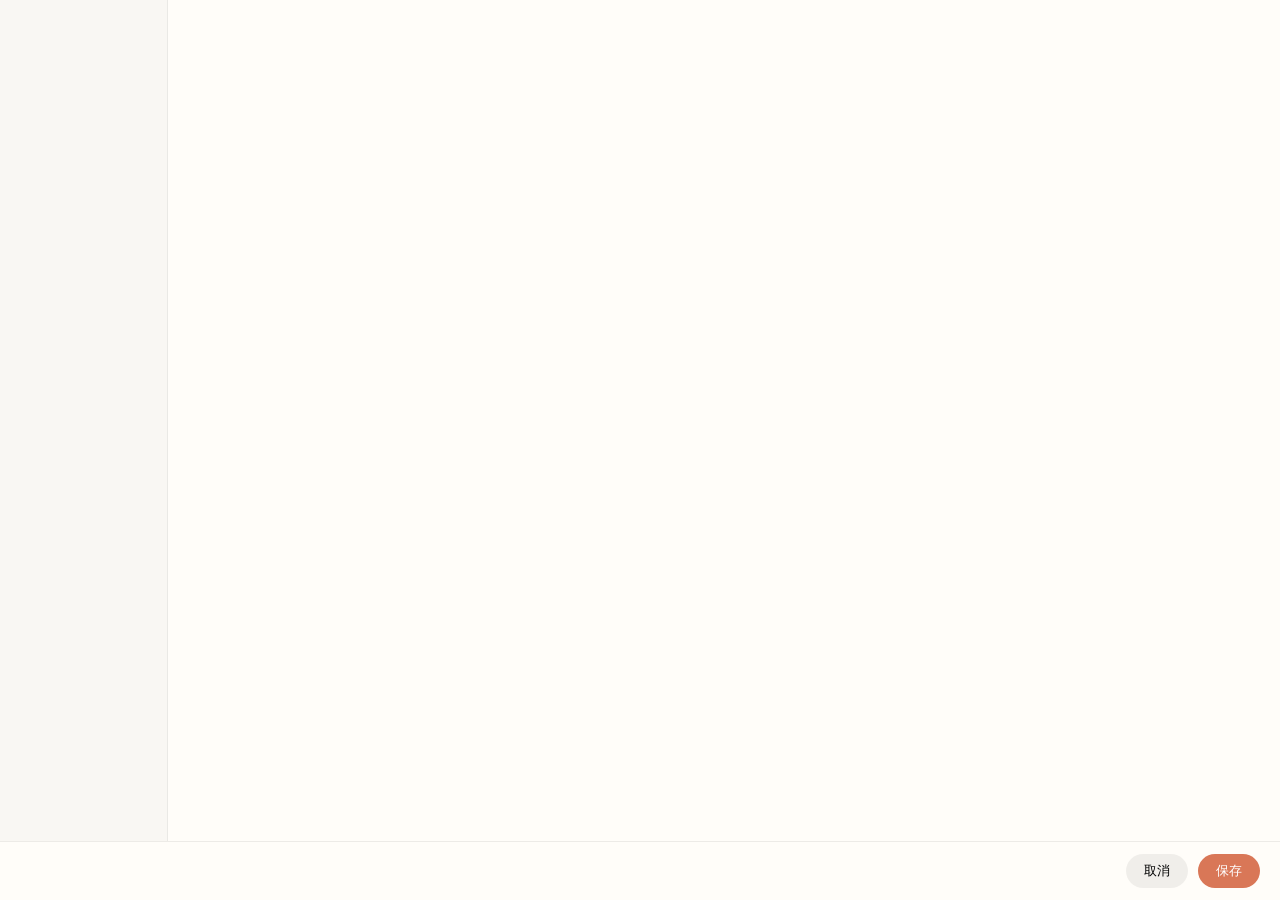
<file: src/settings.html>
<!DOCTYPE html>
<html lang="zh">
<head>
<meta charset="UTF-8" />
<title>ClipLine 设置</title>
<link rel="stylesheet" href="styles.css" />
<style>
  html, body { background: #fffdf9; height: 100%; }
  #swrap { display: flex; flex-direction: column; height: 100vh; }
  #smain { flex: 1; display: flex; min-height: 0; }
  #snav { width: 168px; flex: none; padding: 14px 10px; background: rgba(0,0,0,0.025); border-right: 1px solid rgba(0,0,0,0.06); display: flex; flex-direction: column; gap: 2px; overflow-y: auto; }
  .snav-title { font-size: 16px; font-weight: 650; padding: 2px 10px 12px; }
  .snav-item { display: flex; align-items: center; gap: 9px; border: none; background: transparent; text-align: left; font-size: 13px; color: var(--ink); padding: 8px 10px; border-radius: 8px; cursor: pointer; }
  .snav-item i { font-style: normal; width: 18px; text-align: center; font-size: 13px; opacity: 0.85; }
  .snav-item:hover { background: rgba(0,0,0,0.05); }
  .snav-item.on { background: rgba(var(--clay-rgb),0.13); color: var(--clay); font-weight: 600; }
  #sbody { flex: 1; overflow-y: auto; padding: 6px 24px 16px; -webkit-user-select: text; user-select: text; }
  .set-row > div:first-child { flex: 1; min-width: 0; }
  .set-row > .seg, .set-row > .switch, .set-row > .hk-input, .set-row > .btn-mini { flex: none; }
  .set-row > .seg { flex-wrap: nowrap !important; }
  .set-section > .sub { font-size: 11.5px; color: var(--ink-soft); }
  .theme-grid { grid-template-columns: repeat(5, 1fr); gap: 8px; }
  .spage-title { font-size: 17px; font-weight: 650; margin: 14px 0 0; }
  #sfoot { display: flex; align-items: center; justify-content: flex-end; gap: 10px; padding: 12px 20px; border-top: 1px solid rgba(0,0,0,0.07); }
  #sfoot .set-err { flex: 1; margin: 0; font-size: 12px; color: #c0392b; }
  #sfoot button { border: none; border-radius: 999px; padding: 8px 18px; font-size: 13px; cursor: pointer; background: rgba(0,0,0,0.06); }
  #sfoot button.primary { background: var(--clay); color: #fff; }
  /* update history panel */
  #history { position: fixed; inset: 0; background: #fffdf9; display: flex; flex-direction: column; z-index: 50; }
  #history[hidden] { display: none; }
  #historyHead { display: flex; align-items: center; gap: 12px; padding: 12px 20px; border-bottom: 1px solid rgba(0,0,0,0.07); }
  #historyHead b { font-size: 16px; font-weight: 650; }
  #historyBack { border: none; background: rgba(0,0,0,0.06); border-radius: 999px; padding: 6px 12px; font-size: 12px; cursor: pointer; }
  #historyBack:hover { background: rgba(0,0,0,0.12); }
  #historyList { flex: 1; overflow-y: auto; padding: 6px 20px 20px; -webkit-user-select: text; user-select: text; }
  .hist-rel { padding: 12px 0; border-bottom: 1px solid rgba(0,0,0,0.06); }
  .hist-rel:last-child { border-bottom: none; }
  .hist-head { display: flex; align-items: baseline; gap: 10px; margin-bottom: 4px; }
  .hist-head b { font-size: 15px; }
  .hist-date { font-size: 12px; color: var(--ink-soft); }
  .hist-cur { font-size: 11px; padding: 1px 8px; border-radius: 999px; background: rgba(var(--clay-rgb),0.14); color: var(--clay); }
  .hist-body { font-size: 13px; line-height: 1.65; }
  .hist-body .md-h { margin: 8px 0 2px; font-size: 13.5px; }
</style>
</head>
<body>
  <div id="swrap">
    <div id="smain"><nav id="snav"></nav><div id="sbody"></div></div>
    <div id="sfoot">
      <div class="set-err" id="setErr"></div>
      <button id="cancelBtn">取消</button>
      <button id="saveBtn" class="primary">保存</button>
    </div>
  </div>
  <div id="history" hidden>
    <div id="historyHead"><button id="historyBack">‹</button><b id="historyTitle"></b></div>
    <div id="historyList"></div>
  </div>
  <script src="md.js"></script>
  <script src="settings.js"></script>
</body>
</html>
</file>
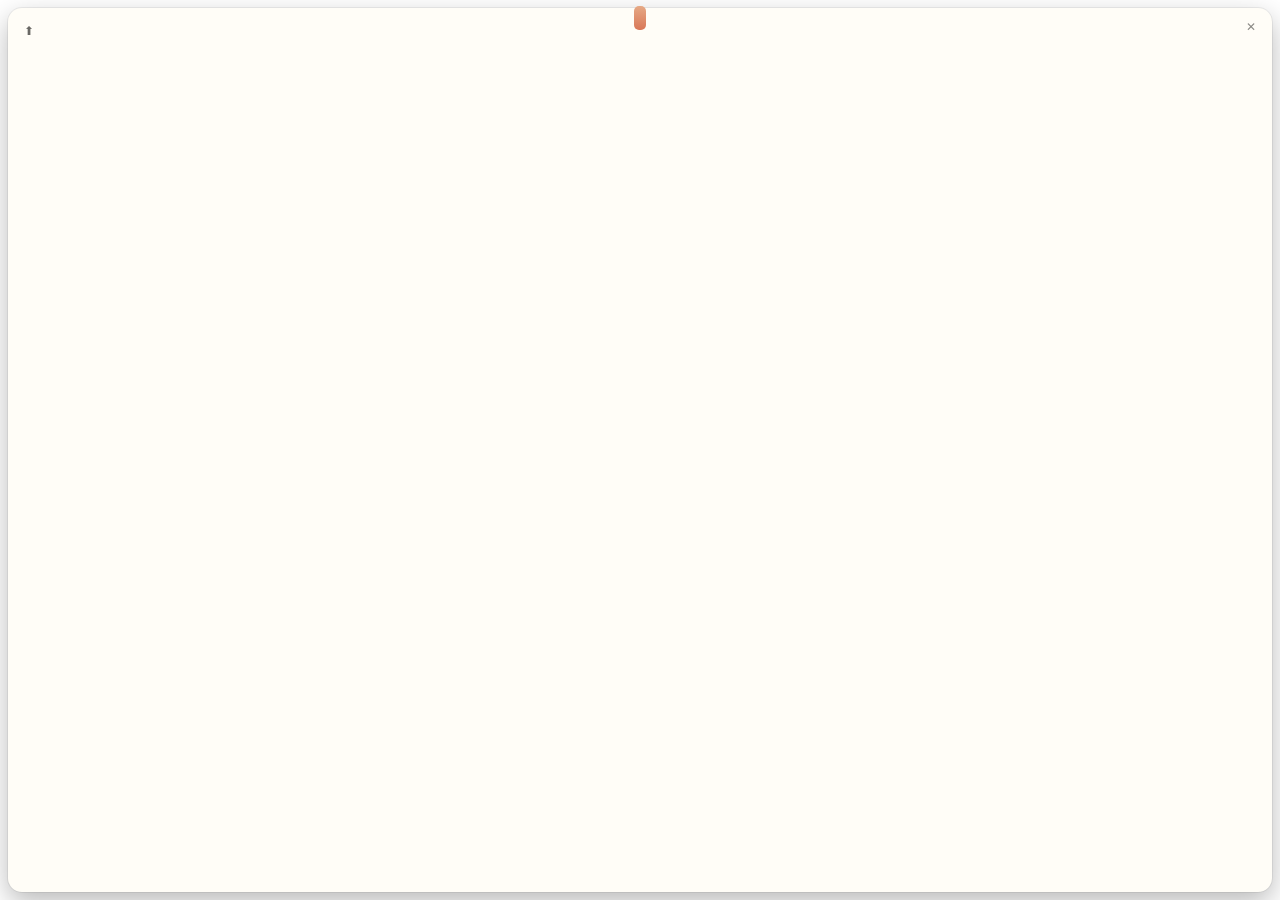
<file: src/update.html>
<!DOCTYPE html>
<html lang="zh">
<head>
<meta charset="UTF-8" />
<title>ClipLine 更新</title>
<style>
  html, body { margin: 0; height: 100%; background: transparent; overflow: hidden;
    font-family: -apple-system, "Segoe UI", "Microsoft YaHei", sans-serif; user-select: none; -webkit-user-select: none; }
  #card { position: absolute; inset: 8px; border-radius: 14px; background: #fffdf7; color: #2b2a27;
    box-shadow: 0 10px 28px rgba(0,0,0,0.28), 0 0 0 1px rgba(0,0,0,0.06); padding: 16px 16px 12px; display: flex; flex-direction: column;
    animation: swing 0.9s cubic-bezier(.3,1.4,.5,1) both; transform-origin: 50% -30px; }
  @keyframes swing { 0% { transform: translateY(-30px) rotate(-6deg); opacity: 0; } 40% { opacity: 1; } 60% { transform: rotate(3deg); } 100% { transform: none; } }
  #peg { position: absolute; top: -2px; left: 50%; width: 12px; height: 24px; margin-left: -6px; border-radius: 5px; background: linear-gradient(#e6a985, #d97757); }
  #drag { position: absolute; inset: 0 40px auto 0; height: 34px; -webkit-app-region: drag; }
  #x { position: absolute; top: 8px; right: 10px; width: 22px; height: 22px; padding: 0; border-radius: 50%; background: transparent; font-size: 12px; opacity: 0.55; }
  #x:hover { opacity: 1; background: rgba(0,0,0,0.08); }
  .kicker { font-size: 12px; opacity: 0.7; display: flex; align-items: center; gap: 6px; }
  #title { font-size: 16px; font-weight: 650; margin: 6px 0 2px; }
  #sub { font-size: 12px; opacity: 0.7; line-height: 1.5; }
  #mid { flex: 1; min-height: 0; display: flex; flex-direction: column; }
  #notes { flex: 1; min-height: 0; overflow-y: auto; margin-top: 8px; padding: 8px 10px; border-radius: 10px; background: rgba(0,0,0,0.035);
    font-size: 12px; line-height: 1.6; user-select: text; -webkit-user-select: text; }
  #notes h4 { margin: 8px 0 2px; font-size: 12.5px; }
  #notes h4:first-child { margin-top: 0; }
  #notes ul { margin: 2px 0; padding-left: 16px; }
  #notes code { font-family: Consolas, monospace; font-size: 11px; background: rgba(0,0,0,0.06); padding: 0 3px; border-radius: 3px; }
  #notes p { margin: 3px 0; }
  .spacer { flex: 1; }
  #bar { height: 8px; border-radius: 99px; background: rgba(0,0,0,0.08); overflow: hidden; margin-top: 14px; }
  #fill { height: 100%; width: 0; background: #d97757; border-radius: 99px; transition: width 0.2s; }
  #bar.indet #fill { width: 35%; animation: slide 1.1s ease-in-out infinite; }
  @keyframes slide { 0% { transform: translateX(-100%); } 100% { transform: translateX(290%); } }
  .row { display: flex; gap: 6px; margin-top: 10px; align-items: center; }
  button { border: none; border-radius: 999px; padding: 6px 12px; font-size: 12px; cursor: pointer; background: rgba(0,0,0,0.07); color: inherit; white-space: nowrap; }
  button:hover { background: rgba(0,0,0,0.13); }
  button.primary { background: #d97757; color: #fff; }
  button.primary:hover { background: #c96646; }
  button.link { background: transparent; padding: 6px 4px; opacity: 0.7; text-decoration: underline; }
  .push { margin-left: auto; }
  .err { color: #b2442a; }
  .spin { display: inline-block; width: 12px; height: 12px; border: 2px solid rgba(0,0,0,0.15); border-top-color: #d97757; border-radius: 50%; animation: rot 0.8s linear infinite; }
  @keyframes rot { to { transform: rotate(360deg); } }
</style>
</head>
<body>
  <div id="card">
    <i id="peg"></i>
    <div id="drag"></div>
    <button id="x">✕</button>
    <div class="kicker"><span id="icon">⬆</span><span id="kick"></span></div>
    <div id="title"></div>
    <div id="sub"></div>
    <div id="mid"></div>
    <div class="row" id="btns"></div>
  </div>
<script>
  const T = window.__TAURI__;
  const invoke = T.core.invoke;
  const $ = (id) => document.getElementById(id);
  const win = T.window.getCurrentWindow();
  let mode = "notify";
  const L = {
    zh: {
      doc: "ClipLine 更新", kick: "ClipLine 更新", close: "关闭", installer: "安装版", portable: "便携版",
      checking: "正在检查更新…", connecting: "正在连接 GitHub",
      uptodate: "已是最新版本", uptodateSub: "当前 v{cur}（{kind}），GitHub 上最新为 v{latest}", releasePage: "查看发布页", ok: "好的",
      found: "发现新版本 v{v}", current: "当前 v{v}", noNotes: "（这个版本没有写更新说明）",
      skip: "跳过此版本", later: "以后再说", updateNow: "立即更新",
      downloading: "正在下载 v{v}", downloadingDots: "正在下载…", background: "后台下载",
      ready: "v{v} 已下载好", readyInst: "将以免打扰方式安装，完成后自动重新打开。",
      readyPort: "将直接替换当前程序文件（文件名和位置不变），然后自动重新打开。", readyAuto: "选「稍后」的话，退出 ClipLine 时会自动安装。",
      laterBtn: "稍后", restart: "重启并更新", installing: "正在更新…", installingSub: "ClipLine 会自动关闭并重新打开",
      failed: "更新没有成功", unknown: "未知错误", manual: "打开发布页手动下载", retry: "重试",
    },
    en: {
      doc: "ClipLine update", kick: "ClipLine update", close: "Close", installer: "installer", portable: "portable",
      checking: "Checking for updates…", connecting: "Connecting to GitHub",
      uptodate: "You're up to date", uptodateSub: "This is v{cur} ({kind}); the latest on GitHub is v{latest}", releasePage: "Release page", ok: "OK",
      found: "New version v{v} available", current: "Current v{v}", noNotes: "(No release notes for this version)",
      skip: "Skip this version", later: "Not now", updateNow: "Update now",
      downloading: "Downloading v{v}", downloadingDots: "Downloading…", background: "Hide",
      ready: "v{v} is ready", readyInst: "It installs quietly and reopens ClipLine when done.",
      readyPort: "It replaces this program file in place (same name and folder), then reopens ClipLine.", readyAuto: " If you choose Later, it installs when you quit ClipLine.",
      laterBtn: "Later", restart: "Restart & update", installing: "Updating…", installingSub: "ClipLine will close and reopen by itself",
      failed: "The update didn't go through", unknown: "Unknown error", manual: "Download from the release page", retry: "Retry",
    },
  };
  let lang = "zh";
  const tr = (k, vars) => { let v = (L[lang] && L[lang][k]) || L.zh[k] || k; for (const n in vars || {}) v = v.split("{" + n + "}").join(vars[n]); return v; };
  // Errors come from the Rust side in Chinese; translate the known ones.
  const ERR_EN = [
    [/^无法连接 GitHub：/, "Couldn't reach GitHub: "],
    [/^GitHub 返回的内容无法识别$/, "GitHub sent back something unrecognisable"],
    [/^没有找到已发布的版本$/, "No published release was found"],
    [/^检查过于频繁.*$/, "Too many checks — GitHub is refusing for now; please try again later"],
    [/^这个版本没有找到可用的安装文件.*$/, "This release has no usable download; please get it from the release page"],
    [/^正在下载中$/, "Already downloading"],
    [/^下载失败：/, "Download failed: "],
    [/^下载的文件不完整.*$/, "The download is incomplete; please retry"],
    [/^下载的文件无效.*$/, "The downloaded file is invalid; please retry"],
    [/^还没有下载更新$/, "The update hasn't been downloaded yet"],
    [/^更新文件不见了.*$/, "The update file is gone; please download it again"],
    [/^无法启动安装程序：/, "Couldn't start the installer: "],
    [/^无法写入程序所在的文件夹（(.*)），请到发布页手动下载$/, "Can't write to ClipLine's folder ($1); please download from the release page"],
    [/^无法替换程序文件：/, "Couldn't replace the program file: "],
    [/^新版本已就位，但没能自动启动：/, "The new version is in place but didn't start: "],
    [/错误代码 /g, "error code "],
    [/^没有收到文件$/, "No file was received"],
    [/^仅支持 Windows$/, "Windows only"],
  ];
  const errText = (e) => { if (!e) return tr("unknown"); if (lang !== "en") return e; let s = e; ERR_EN.forEach(([re, to]) => { s = s.replace(re, to); }); return s; };
  function applyLang() {
    document.documentElement.lang = lang;
    document.title = tr("doc"); $("kick").textContent = tr("kick"); $("x").title = tr("close");
  }
  let st = { phase: "idle" };

  const close = () => { try { win.close(); } catch (e) {} };
  const mb = (n) => (n / 1048576).toFixed(1) + " MB";
  const esc = (s) => s.replace(/[&<>"]/g, (c) => ({ "&": "&amp;", "<": "&lt;", ">": "&gt;", '"': "&quot;" }[c]));

  // Release notes are Markdown; show the part from the first heading on
  // (the file list above it is not interesting here).
  function md(src) {
    let lines = (src || "").replace(/\r/g, "").split("\n");
    const h = lines.findIndex((l) => /^#{2,4}\s/.test(l));
    if (h > 0) lines = lines.slice(h);
    let out = "", inList = false;
    const inline = (t) => esc(t).replace(/\*\*(.+?)\*\*/g, "<b>$1</b>").replace(/`([^`]+)`/g, "<code>$1</code>");
    for (const raw of lines) {
      const l = raw.trimEnd();
      const li = l.match(/^\s*[-*]\s+(.*)$/);
      if (li) { if (!inList) { out += "<ul>"; inList = true; } out += "<li>" + inline(li[1]) + "</li>"; continue; }
      if (inList) { out += "</ul>"; inList = false; }
      const hd = l.match(/^#{1,6}\s+(.*)$/);
      if (hd) out += "<h4>" + inline(hd[1]) + "</h4>";
      else if (l.trim()) out += "<p>" + inline(l) + "</p>";
    }
    if (inList) out += "</ul>";
    return out || "<p>" + esc(tr("noNotes")) + "</p>";
  }

  function btn(label, fn, cls) {
    const b = document.createElement("button");
    b.textContent = label; if (cls) b.className = cls; b.onclick = fn;
    $("btns").appendChild(b); return b;
  }

  function render() {
    const i = st.info || {};
    const kind = i.kind === "installer" ? tr("installer") : tr("portable");
    $("btns").innerHTML = "";
    $("icon").textContent = "⬆";
    $("sub").classList.remove("err");
    const mid = $("mid"); mid.innerHTML = "";

    switch (st.phase) {
      case "checking":
      case "idle":
        $("icon").innerHTML = '<span class="spin"></span>';
        $("title").textContent = tr("checking");
        $("sub").textContent = tr("connecting");
        btn(tr("close"), close, "push");
        break;
      case "uptodate":
        $("icon").textContent = "✓";
        $("title").textContent = tr("uptodate");
        $("sub").textContent = tr("uptodateSub", { cur: i.current || "", kind, latest: i.latest || "" });
        btn(tr("releasePage"), () => invoke("open_release_page"), "link");
        btn(tr("ok"), close, "primary push");
        break;
      case "available": {
        $("title").textContent = tr("found", { v: i.latest });
        $("sub").textContent = tr("current", { v: i.current }) + ` · ${kind}` + (i.size ? ` · ${mb(i.size)}` : "");
        const notes = document.createElement("div"); notes.id = "notes"; notes.innerHTML = md(i.notes);
        mid.appendChild(notes);
        btn(tr("skip"), () => invoke("skip_update", { version: i.latest }).catch(() => close()), "link");
        btn(tr("later"), close, "push");
        btn(tr("updateNow"), () => invoke("download_update"), "primary");
        break;
      }
      case "downloading": {
        $("title").textContent = tr("downloading", { v: i.latest });
        const pct = st.total ? Math.min(100, Math.round((st.done / st.total) * 100)) : 0;
        $("sub").textContent = st.total ? `${mb(st.done)} / ${mb(st.total)} (${pct}%)` : tr("downloadingDots");
        const bar = document.createElement("div"); bar.id = "bar"; if (!st.total) bar.className = "indet";
        const fill = document.createElement("div"); fill.id = "fill"; if (st.total) fill.style.width = pct + "%";
        bar.appendChild(fill); mid.appendChild(bar);
        btn(tr("background"), close, "push");
        break;
      }
      case "ready":
        $("icon").textContent = "✓";
        $("title").textContent = tr("ready", { v: i.latest });
        $("sub").textContent = (i.kind === "installer" ? tr("readyInst") : tr("readyPort")) + (mode === "auto" ? tr("readyAuto") : "");
        btn(tr("laterBtn"), close, "push");
        btn(tr("restart"), () => invoke("install_update").catch(() => {}), "primary");
        break;
      case "installing":
        $("icon").innerHTML = '<span class="spin"></span>';
        $("title").textContent = tr("installing");
        $("sub").textContent = tr("installingSub");
        break;
      case "error":
      default:
        $("icon").textContent = "!";
        $("title").textContent = tr("failed");
        $("sub").textContent = errText(st.error);
        $("sub").classList.add("err");
        btn(tr("manual"), () => invoke("open_release_page"), "link");
        btn(tr("close"), close, "push");
        btn(tr("retry"), () => (st.info && st.info.newer ? invoke("download_update") : invoke("check_update")), "primary");
        break;
    }
  }

  $("x").onclick = close;
  window.addEventListener("keydown", (e) => { if (e.key === "Escape") close(); });
  T.event.listen("update:status", (e) => { st = e.payload || st; render(); });
  (async () => {
    try {
      const s = JSON.parse(await invoke("get_settings")); mode = s.update_mode || "notify";
      lang = (s.lang === "auto" ? s.sys_lang : s.lang) === "en" ? "en" : "zh";
    } catch (e) {}
    applyLang();
    try { st = (await invoke("update_status")) || st; } catch (e) {}
    render();
  })();
</script>
</body>
</html>
</file>
<file: src/styles.css>
:root {
  --clay: #d97757;
  --clay-soft: #e3b7a3;
  --clay-rgb: 217, 119, 87;
  --clay-deep: #c05b3b;
  --clay-tint: var(--clay-tint);
  --paper: #f5f5f3;
  --ink: #2b2a27;
  --ink-soft: #6b6862;
  --rope: #c9b79a;
  --panel-h-clip: 294px;
  --panel-h-notes: 384px;
  --card-w: 170px;
  --note-w: 220px;
  --pitch: 188px;
  --note-pitch: 240px;
  --peg-grad: linear-gradient(var(--clay-soft), var(--clay));
  --pin-grad: radial-gradient(circle at 50% 35%, var(--clay-soft), var(--clay-deep));
  --wood-grad: linear-gradient(#d9c7a6, #b89a6e);
}

/* ---------- accent colours (independent of the theme) ---------- */
html[data-accent="mint"] { --clay: #58b980; --clay-rgb: 88, 185, 128; --clay-soft: #a9dcbd; --clay-deep: #3f9463; --clay-tint: #eef8f2; }
html[data-accent="sky"]  { --clay: #5db2fc; --clay-rgb: 93, 178, 252; --clay-soft: #b3d9fd; --clay-deep: #2f8ad8; --clay-tint: #eef6ff; }
html[data-accent="navy"] { --clay: #193584; --clay-rgb: 25, 53, 132;  --clay-soft: #8e9bc4; --clay-deep: #0f2260; --clay-tint: #eef1f9; }
html[data-accent="leica"] { --clay: #d41f26; --clay-rgb: 212, 31, 38; --clay-soft: #f0a2a5; --clay-deep: #a8121a; --clay-tint: #fdeeee; }

/* ---------- themes ---------- */
#stage[data-theme="silver"], .theme-thumb[data-theme="silver"] { --rope: #9aa0a8; --peg-grad: linear-gradient(#f2f3f5, #b4b9c0); --pin-grad: radial-gradient(circle at 50% 35%, #eef0f3, #9aa0a8); --wood-grad: linear-gradient(#e8eaee, #aeb4bc); }
#stage[data-theme="linen"], .theme-thumb[data-theme="linen"] { --rope: #b8a07a; --peg-grad: linear-gradient(#ead8b2, #c3a570); --pin-grad: radial-gradient(circle at 50% 35%, #efe0bf, #b08d52); --wood-grad: linear-gradient(#e2cfa4, #b89a6e); }
#stage[data-theme="porcelain"], .theme-thumb[data-theme="porcelain"] { --rope: #d7d7db; --peg-grad: linear-gradient(#ffffff, #e4e4e8); --pin-grad: radial-gradient(circle at 50% 35%, #ffffff, #cfcfd6); --wood-grad: linear-gradient(#f6f6f8, #dcdce1); }
#stage[data-theme="graphite"], .theme-thumb[data-theme="graphite"] { --rope: #4a4e56; --peg-grad: linear-gradient(#5c616a, #2e323a); --pin-grad: radial-gradient(circle at 50% 35%, #6b7079, #23262c); --wood-grad: linear-gradient(#53575f, #2b2e34); }

* { box-sizing: border-box; margin: 0; padding: 0; -webkit-user-select: none; user-select: none; }
html, body {
  width: 100%; height: 100%;
  background: transparent;
  overflow: hidden;
  font-family: var(--app-font, -apple-system, "Segoe UI", "Microsoft YaHei", system-ui, sans-serif);
  color: var(--ink);
  cursor: default;
}

/* ---------- stage & panel ---------- */
#stage { position: fixed; inset: 0; }

#panel {
  position: absolute;
  top: 0; left: 0; right: 0;
  height: var(--panel-h-clip);
  background: transparent;
  transition: transform 0.30s cubic-bezier(.22,.9,.3,1), height 0.25s ease;
  transform: translateY(0);
}
#stage.deck-notes #panel { height: var(--panel-h-notes); }
#stage.up #panel { transform: translateY(-104%); }

/* ---------- rope ---------- */
#rope {
  position: absolute; top: 0; left: 0;
  width: 100%; height: 70px;
  overflow: visible;
  pointer-events: none;
}
#ropePath { fill: none; stroke: var(--rope); stroke-width: 4; stroke-linecap: round; }

/* ---------- the line of cards ---------- */
#line { position: absolute; inset: 0; }
#cards { position: absolute; inset: 0; }

.card {
  position: absolute;
  width: var(--card-w);
  transform-origin: 50% -6px;
  animation: drop-in 0.5s cubic-bezier(.3,1.3,.5,1) both;
  will-change: transform;
}
@keyframes drop-in {
  0%   { transform: translateY(-40px) rotate(var(--swing, -7deg)); opacity: 0; }
  55%  { transform: translateY(0) rotate(calc(var(--swing, -7deg) * -0.5)); opacity: 1; }
  78%  { transform: rotate(calc(var(--swing, -7deg) * 0.28)); }
  100% { transform: translateY(0) rotate(0deg); opacity: 1; }
}
.card:hover { z-index: 40; }
.card .peg {
  position: absolute; top: -14px; left: 50%; transform: translateX(-50%);
  width: 16px; height: 30px; border-radius: 6px;
  background: var(--peg-grad);
  box-shadow: 0 2px 3px rgba(0,0,0,0.25);
  z-index: 3;
}
.card.pinned .peg {
  width: 18px; height: 26px; border-radius: 50% 50% 4px 4px;
  background: var(--pin-grad);
}
.card.wooden .peg { background: var(--wood-grad); height: 34px; top: -16px; }

.card-body {
  position: relative;
  margin-top: 14px;
  border-radius: 10px;
  background: #fff;
  box-shadow: 0 6px 16px rgba(50,40,30,0.16);
  overflow: hidden;
  transition: transform 0.12s ease, box-shadow 0.12s ease;
}
.card:hover .card-body { transform: translateY(-3px); box-shadow: 0 12px 24px rgba(50,40,30,0.22); }

/* card content */
.c-text { padding: 12px 13px; height: 150px; font-size: calc(13px * var(--fs, 1)); line-height: 1.5; color: var(--ink);
  overflow: hidden; white-space: pre-wrap; word-break: break-word; }
.c-text.code { font-family: "Cascadia Code", "Consolas", monospace; font-size: 12px; background: #f3f1ec; }
.c-link { padding: 12px 13px; height: 150px; font-size: calc(13px * var(--fs, 1)); overflow: hidden; }
.c-link .u { color: var(--clay); text-decoration: underline; word-break: break-all; }
.c-link .host { margin-top: 8px; font-size: 11px; color: var(--ink-soft); }
.c-link .ln { font-weight: 600; color: var(--ink); line-height: 1.4; margin-bottom: 6px; word-break: break-word;
  display: -webkit-box; -webkit-line-clamp: 2; -webkit-box-orient: vertical; overflow: hidden; }
.c-link.has-note .u { font-size: 0.88em; display: -webkit-box; -webkit-line-clamp: 3; -webkit-box-orient: vertical; overflow: hidden; }
.c-link.has-note .host { margin-top: 5px; }
.c-color { height: 162px; display: flex; flex-direction: column; }
.c-color .swatch { flex: 1; }
.c-color .val { padding: 7px 10px; font-size: 12px; font-family: monospace; background: #fff; text-align: center; }
.c-image { height: 162px; background: #ece9e2 center/cover no-repeat; }
.c-image img { width: 100%; height: 100%; object-fit: cover; display: block; }
.c-file { padding: 16px 13px; height: 150px; display: flex; flex-direction: column; gap: 8px; align-items: center; justify-content: center; }
.c-file { position: relative; }
.c-file .ico { font-size: 40px; }
.c-file .fname { font-size: 12px; color: var(--ink-soft); text-align: center; word-break: break-all; max-height: 48px; overflow: hidden; }
.c-file .fcount { position: absolute; top: 8px; left: 50%; transform: translateX(-50%); background: var(--clay); color: #fff; font-size: 11px; min-width: 18px; height: 18px; line-height: 18px; text-align: center; border-radius: 999px; padding: 0 4px; }
.card .card-body { -webkit-user-select: none; user-select: none; }

/* corner buttons */
.corner { position: absolute; top: 6px; width: 22px; height: 22px; border: none; border-radius: 50%;
  background: rgba(255,255,255,0.92); box-shadow: 0 2px 6px rgba(0,0,0,0.2);
  font-size: 12px; line-height: 1; cursor: pointer; opacity: 0; transition: opacity 0.12s ease;
  display: flex; align-items: center; justify-content: center; color: var(--ink); z-index: 5; }
.card:hover .corner { opacity: 1; }
.corner.x { left: 6px; }
.corner.mag { right: 6px; }
.corner:hover { background: #fff; transform: scale(1.08); }
.corner.x:hover { color: var(--clay); }

/* copied flash */
.copied-flash { position: absolute; left: 50%; top: 52%; transform: translateX(-50%); z-index: 6;
  background: rgba(40,34,28,0.88); color: #fff; font-size: 12px; font-weight: 600; padding: 4px 12px; border-radius: 999px;
  box-shadow: 0 4px 12px rgba(0,0,0,0.25);
  opacity: 0; animation: flash 0.9s ease both; pointer-events: none; white-space: nowrap; }
@keyframes flash { 0%{opacity:0; transform:translate(-50%,4px);} 25%{opacity:1; transform:translate(-50%,0);} 75%{opacity:1;} 100%{opacity:0;} }

/* ---------- notes ---------- */
#stage.deck-clipboard #plus { display: none; }
.card.note { width: var(--note-w); }
.card.note .card-body { background: var(--note-bg, #fff); }
.note-inner { padding: 12px 14px; height: 228px; display: flex; flex-direction: column; }
.note-head { display: flex; align-items: flex-start; gap: 6px; margin-bottom: 6px; }
.card.note:hover .note-prog { margin-right: 20px; }
.note-title { flex: 1; min-width: 0; font-size: calc(14px * var(--fs, 1)); font-weight: 600; color: var(--note-ink, var(--ink)); word-break: break-word;
  display: -webkit-box; -webkit-line-clamp: 2; -webkit-box-orient: vertical; overflow: hidden; }
.note-prog { flex: none; font-size: 10.5px; line-height: 1; padding: 3px 6px; margin-top: 1px; border-radius: 999px; background: rgba(0,0,0,0.07); color: var(--note-ink, var(--ink)); opacity: 0.8; white-space: nowrap; }
.note-prog.all { background: rgba(76,150,90,0.18); color: #3c7a48; opacity: 1; }
.note-clip { flex: 1; min-height: 0; position: relative; display: flex; flex-direction: column; }
.note-lines { flex: 1; min-height: 0; position: relative; overflow: hidden; font-size: calc(12.5px * var(--fs, 1)); line-height: 1.6; color: var(--note-ink, var(--ink)); word-break: break-word; }
/* Too long for the card: fade the bottom, show "N more lines", wheel scrolls it. */
.note-lines.over { overflow-y: auto; padding-right: 4px; overscroll-behavior: contain; }
.note-lines.fade { -webkit-mask-image: linear-gradient(to bottom, #000 calc(100% - 30px), transparent); mask-image: linear-gradient(to bottom, #000 calc(100% - 30px), transparent); }
.note-lines.over::-webkit-scrollbar { width: 4px; }
.note-lines.over::-webkit-scrollbar-track { background: transparent; }
.note-lines.over::-webkit-scrollbar-thumb { background: transparent; border-radius: 4px; }
.card.note:hover .note-lines.over::-webkit-scrollbar-thumb { background: rgba(0,0,0,0.22); }
.note-lines.over::-webkit-scrollbar-thumb:hover { background: rgba(0,0,0,0.38); }
.note-more { position: absolute; right: 6px; bottom: 0; border: none; border-radius: 999px; padding: 1px 8px; font-size: 10.5px; line-height: 16px; cursor: pointer;
  background: var(--note-bg, #fff); color: var(--note-ink, var(--ink)); box-shadow: 0 0 0 1px rgba(0,0,0,0.1); opacity: 0.85; white-space: nowrap; }
.note-more:hover { opacity: 1; box-shadow: 0 0 0 1px rgba(0,0,0,0.22); }
.note-more[hidden] { display: none; }

/* ---------- Markdown blocks (note cards + editor preview; remind.html has a copy) ---------- */
.md .md-h { font-weight: 650; margin: 2px 0 1px; } .md .md-h1 { font-size: 1.15em; } .md .md-h2 { font-size: 1.08em; }
.md .md-li { display: flex; gap: 6px; align-items: flex-start; }
.md .md-dot, .md .md-num { flex: none; opacity: 0.7; min-width: 8px; }
.md .md-tx { min-width: 0; }
.md .box { width: 14px; height: 14px; border: 1.5px solid currentColor; border-radius: 4px; flex: none; margin-top: 3px; cursor: pointer; opacity: 0.7;
  font-size: 10px; font-weight: 700; text-align: center; line-height: 12px; transition: background .12s, opacity .12s; }
.md .box:hover { opacity: 1; background: rgba(0,0,0,0.06); }
.md .md-task.done .box { opacity: 0.85; background: rgba(0,0,0,0.08); }
.md .md-task.done .md-tx { opacity: 0.5; text-decoration: line-through; }
.md .md-quote { border-left: 3px solid rgba(0,0,0,0.18); padding-left: 8px; opacity: 0.85; }
.md .md-hr { border-top: 1px solid rgba(0,0,0,0.15); margin: 6px 0; }
.md .md-gap { height: 6px; }
.md .md-pre { margin: 3px 0; padding: 5px 7px; border-radius: 6px; background: rgba(0,0,0,0.06); font: 11px/1.45 Consolas, monospace; white-space: pre-wrap; }
.md code { font: 0.92em Consolas, monospace; background: rgba(0,0,0,0.07); padding: 0 3px; border-radius: 3px; }
.md a.md-a, .note-title a.md-a { color: var(--clay-deep, var(--clay)); text-decoration: underline; cursor: pointer; }
.note-foot { display: flex; gap: 6px; align-items: flex-end; margin-top: 8px; padding-right: 26px; opacity: 0; transition: opacity 0.12s; }
.note-foot.has-rem { opacity: 1; }
.card.note:hover .note-foot { opacity: 1; }
.note-foot button { border: none; background: rgba(0,0,0,0.06); border-radius: 999px; font-size: 11px; padding: 3px 8px; cursor: pointer; color: inherit; white-space: nowrap; }
.note-foot .bell { display: inline-flex; flex-direction: column; align-items: flex-start; line-height: 1.35; max-width: 100%; overflow: hidden; }
.note-foot .bell.two { border-radius: 10px; padding: 4px 9px; }
.note-foot .bell .b1 { overflow: hidden; text-overflow: ellipsis; max-width: 100%; }
.note-foot .bell .b2 { font-size: 10.5px; opacity: 0.75; padding-left: 18px; }
.note-foot button:hover { background: rgba(0,0,0,0.12); }
.note-foot .bell.dot { position: relative; background: rgba(var(--clay-rgb),0.16); color: var(--clay); }
.note-foot .bell.dot::before { content: ""; position: absolute; top: -2px; right: -2px; width: 8px; height: 8px; border-radius: 50%; background: #e9573f; box-shadow: 0 0 0 2px #fff; }
.note-foot [data-act="ack"] { background: var(--clay); color: #fff; }

#plus {
  position: absolute; top: 20px; left: 50%; transform: translateX(-50%);
  width: 34px; height: 34px; border-radius: 50%; border: none;
  background: var(--clay); color: #fff; font-size: 22px; line-height: 1; cursor: pointer;
  box-shadow: 0 4px 12px rgba(var(--clay-rgb),0.5); z-index: 20;
}
#plus:hover { transform: translateX(-50%) scale(1.08); }

/* ---------- pill ---------- */
#pill {
  position: absolute; bottom: 14px; left: 50%; transform: translateX(-50%);
  display: flex; align-items: center; gap: 8px;
  background: rgba(255,255,255,0.82); border: 1px solid rgba(0,0,0,0.08);
  border-radius: 999px; padding: 5px 8px; box-shadow: 0 4px 14px rgba(0,0,0,0.12);
  z-index: 15; max-width: 92vw;
}
#pill .nav { border: none; background: transparent; font-size: 18px; width: 24px; height: 24px; cursor: pointer; color: var(--ink-soft); border-radius: 50%; }
#pill .nav:hover { background: rgba(0,0,0,0.07); color: var(--ink); }
.filters { display: flex; gap: 3px; }
.filters button { white-space: nowrap; display: inline-flex; align-items: center; border: none; background: transparent; font-size: 12px; padding: 4px 10px; border-radius: 999px; cursor: pointer; color: var(--ink-soft); }
.filters button.on { background: var(--clay); color: #fff; }
.filters button:not(.on):hover { background: rgba(0,0,0,0.06); color: var(--ink); }
.search input { border: none; background: rgba(0,0,0,0.05); border-radius: 999px; padding: 5px 12px; font-size: 12px; width: 120px; outline: none; color: var(--ink); }
.search input:focus { background: rgba(0,0,0,0.09); }
.pinOnly { border: none; background: transparent; width: 26px; height: 26px; border-radius: 50%; cursor: pointer; color: var(--ink-soft); font-size: 13px; }
.pinOnly.on { background: var(--clay); color: #fff; }
.count { font-size: 11px; color: var(--ink-soft); min-width: 64px; text-align: center; }

/* ---------- toast ---------- */
#toast { position: fixed; bottom: 30px; left: 50%; transform: translateX(-50%) translateY(20px);
  background: var(--ink); color: #fff; padding: 8px 16px; border-radius: 999px; font-size: 13px;
  opacity: 0; transition: all 0.2s ease; pointer-events: none; z-index: 100; }
#toast.show { opacity: 1; transform: translateX(-50%) translateY(0); }

/* ---------- editor ---------- */
#editor { position: fixed; inset: 0; background: rgba(30,25,20,0.28); display: flex; align-items: center; justify-content: center; z-index: 200; }
#editor[hidden] { display: none; }
.editor-sheet { width: 440px; max-width: 92vw; background: var(--editor-bg, #fffdf7); border-radius: 14px; box-shadow: 0 20px 60px rgba(0,0,0,0.3); overflow: hidden; display: flex; flex-direction: column; }
.editor-head { display: flex; align-items: center; justify-content: space-between; padding: 10px 12px; }
.tints { display: flex; gap: 6px; }
.tint { width: 20px; height: 20px; border-radius: 50%; cursor: pointer; border: 2px solid rgba(0,0,0,0.12); }
.tint.on { border-color: var(--ink); transform: scale(1.12); }
.editor-close { border: none; background: rgba(0,0,0,0.06); width: 26px; height: 26px; border-radius: 50%; cursor: pointer; font-size: 12px; }
#editorBody { border: none; outline: none; background: transparent; resize: none; height: 230px; padding: 4px 16px 12px; font-size: calc(14px * var(--fs, 1)); line-height: 1.6; color: var(--editor-ink, var(--ink)); -webkit-user-select: text; user-select: text; }
.editor-foot { display: flex; align-items: center; gap: 10px; padding: 10px 14px; border-top: 1px solid rgba(0,0,0,0.07); }
.editor-foot .hint { font-size: 11px; color: var(--ink-soft); flex: 1; }
.editor-foot button { border: none; border-radius: 999px; padding: 6px 14px; font-size: 12px; cursor: pointer; background: rgba(0,0,0,0.06); }
.editor-foot button.primary { background: var(--clay); color: #fff; }
#bell { background: rgba(0,0,0,0.06); }

/* ---------- reading view ---------- */
#reader { position: fixed; inset: 0; background: rgba(30,25,20,0.28); display: flex; align-items: center; justify-content: center; z-index: 205; }
#reader[hidden] { display: none; }
.reader-sheet { width: 600px; max-width: 92vw; max-height: calc(100vh - 20px); background: var(--reader-bg, #fffdf7); color: var(--reader-ink, var(--ink));
  border-radius: 14px; box-shadow: 0 20px 60px rgba(0,0,0,0.3); overflow: hidden; display: flex; flex-direction: column; }
.reader-head { display: flex; align-items: center; gap: 8px; padding: 12px 12px 6px 18px; }
.reader-title { flex: 1; min-width: 0; font-size: calc(16px * var(--fs, 1)); font-weight: 650; word-break: break-word; }
.reader-title a.md-a { color: var(--clay-deep, var(--clay)); text-decoration: underline; cursor: pointer; }
.reader-head .note-prog { color: var(--reader-ink, var(--ink)); }
.reader-head .note-prog[hidden] { display: none; }
.reader-edit { border: none; background: rgba(0,0,0,0.06); color: inherit; border-radius: 999px; padding: 5px 12px; font-size: 12px; cursor: pointer; white-space: nowrap; }
.reader-edit:hover { background: rgba(0,0,0,0.12); }
.reader-body { flex: 1; min-height: 60px; overflow-y: auto; padding: 4px 18px 12px; font-size: calc(14px * var(--fs, 1)); line-height: 1.7; word-break: break-word;
  -webkit-user-select: text; user-select: text; }
.reader-body::-webkit-scrollbar { width: 6px; }
.reader-body::-webkit-scrollbar-thumb { background: rgba(0,0,0,0.2); border-radius: 6px; }
.reader-foot { padding: 7px 18px 9px; font-size: 11px; opacity: 0.6; border-top: 1px solid rgba(0,0,0,0.07); }

/* ---------- preview ---------- */
#preview { position: fixed; inset: 0; background: rgba(20,16,12,0.5); display: flex; align-items: center; justify-content: center; z-index: 210; }
#preview[hidden] { display: none; }
.preview-inner { max-width: 80vw; max-height: 80vh; background: #fff; border-radius: 12px; padding: 18px; overflow: auto; -webkit-user-select: text; user-select: text; font-size: 14px; line-height: 1.6; white-space: pre-wrap; word-break: break-word; }
.preview-inner.is-image { padding: 10px; background: #fff; display: flex; flex-direction: column; gap: 8px; }
.pv-bar { display: flex; justify-content: flex-end; }
.pv-imgwrap { overflow: hidden; max-width: 78vw; max-height: 74vh; display: flex; align-items: center; justify-content: center; border-radius: 8px; background: #f3f1ec; }
.pv-imgwrap #pvimg { max-width: 78vw; max-height: 72vh; display: block; transform-origin: center center; transition: transform 0.05s linear; cursor: zoom-in; }

/* ---------- context menu ---------- */
#ctx { position: fixed; z-index: 300; background: #fff; border-radius: 10px; box-shadow: 0 10px 30px rgba(0,0,0,0.25); padding: 5px; min-width: 150px; max-height: calc(100vh - 16px); overflow-y: auto; }
#ctx[hidden] { display: none; }
#ctx button { display: block; width: 100%; text-align: left; border: none; background: transparent; padding: 7px 12px; font-size: calc(13px * var(--fs, 1)); white-space: nowrap; border-radius: 6px; cursor: pointer; color: var(--ink); }
#ctx button:hover { background: rgba(0,0,0,0.07); }
#ctx .sep { height: 1px; background: rgba(0,0,0,0.08); margin: 4px 6px; }

.empty { position: absolute; top: 90px; left: 50%; transform: translateX(-50%); color: var(--ink-soft); font-size: 13px; }

#pill .gear { border: none; background: transparent; width: 26px; height: 26px; border-radius: 50%; cursor: pointer; color: var(--ink-soft); font-size: 14px; }
#pill .gear:hover { background: rgba(0,0,0,0.07); color: var(--ink); }

/* ---------- settings ---------- */
#settings { position: fixed; inset: 0; background: rgba(30,25,20,0.32); display: flex; align-items: center; justify-content: center; z-index: 300; }
#settings[hidden] { display: none; }
.settings-sheet { width: 560px; max-width: 94vw; max-height: 88vh; background: #fffdf9; border-radius: 16px; box-shadow: 0 24px 70px rgba(0,0,0,0.34); display: flex; flex-direction: column; overflow: hidden; }
.settings-head { display: flex; align-items: center; justify-content: space-between; padding: 16px 20px; border-bottom: 1px solid rgba(0,0,0,0.07); }
.settings-head h2 { font-size: 16px; font-weight: 650; }
.settings-body { padding: 8px 20px 20px; overflow-y: auto; -webkit-user-select: text; user-select: text; }
.set-section { padding: 14px 0; border-bottom: 1px solid rgba(0,0,0,0.06); }
.set-section:last-child { border-bottom: none; }
.set-section h3 { font-size: 12px; font-weight: 650; color: var(--clay); text-transform: uppercase; letter-spacing: 0.04em; margin-bottom: 10px; }
.set-row { display: flex; align-items: center; justify-content: space-between; gap: 12px; margin: 8px 0; font-size: 13px; }
.set-row .label { color: var(--ink); }
.set-row .sub { font-size: 11px; color: var(--ink-soft); margin-top: 2px; }
.hk-input { font-family: monospace; font-size: 13px; border: 1.5px solid rgba(0,0,0,0.14); border-radius: 8px; padding: 6px 12px; min-width: 150px; text-align: center; background: #fff; cursor: pointer; color: var(--ink); }
.hk-input.capturing { border-color: var(--clay); background: var(--clay-tint); color: var(--clay); }
.seg { display: inline-flex; background: rgba(0,0,0,0.05); border-radius: 999px; padding: 3px; gap: 2px; }
.seg button { border: none; background: transparent; font-size: 12px; padding: 4px 11px; border-radius: 999px; cursor: pointer; color: var(--ink-soft); white-space: nowrap; }
.seg button.on { background: var(--clay); color: #fff; }
.set-select { border: 1px solid rgba(0,0,0,0.14); border-radius: 8px; padding: 5px 10px; font-size: 13px; background: #fff; color: var(--ink); }
.switch { position: relative; width: 42px; height: 24px; border-radius: 999px; background: rgba(0,0,0,0.18); cursor: pointer; transition: background 0.15s; flex: none; }
.switch.on { background: var(--clay); }
.switch::after { content: ""; position: absolute; top: 2px; left: 2px; width: 20px; height: 20px; border-radius: 50%; background: #fff; transition: transform 0.15s; box-shadow: 0 1px 3px rgba(0,0,0,0.3); }
.switch.on::after { transform: translateX(18px); }
.set-err { color: #c0392b; font-size: 12px; margin-top: 8px; min-height: 16px; }
.set-help { font-size: 12.5px; line-height: 1.7; color: var(--ink); }
.set-help b { color: var(--ink); }
.set-help .g { display: grid; grid-template-columns: auto 1fr; gap: 4px 12px; margin-top: 6px; }
.set-help .g .k { color: var(--clay); font-weight: 600; white-space: nowrap; }
.set-about { font-size: 11.5px; color: var(--ink-soft); line-height: 1.6; }
.donate-lead { font-size: 13px; color: var(--ink); line-height: 1.6; margin-bottom: 14px; }
.donate-row { display: flex; gap: 28px; justify-content: center; margin: 4px 0 16px; }
.donate-qr { margin: 0; text-align: center; }
.donate-qr img { width: 180px; height: 180px; border-radius: 10px; box-shadow: 0 2px 10px rgba(0,0,0,0.1); background: #fff; display: block; }
.donate-qr figcaption { font-size: 12px; color: var(--ink-soft); margin-top: 8px; }
.set-foot { display: flex; justify-content: flex-end; gap: 10px; padding: 14px 20px; border-top: 1px solid rgba(0,0,0,0.07); }
.set-foot button { border: none; border-radius: 999px; padding: 8px 18px; font-size: 13px; cursor: pointer; background: rgba(0,0,0,0.06); }
.set-foot button.primary { background: var(--clay); color: #fff; }
.btn-mini { border: none; background: rgba(0,0,0,0.06); border-radius: 8px; padding: 5px 10px; font-size: 12px; cursor: pointer; color: var(--ink); }
.btn-mini:hover { background: rgba(0,0,0,0.11); }

/* ---------- reminder popover ---------- */
#ctx.remind { min-width: 268px; }
#ctx.remind .seg { flex-wrap: nowrap; }
#ctx.remind .seg button { padding: 4px 9px; }
#ctx .tp-cur { float: right; margin-left: 12px; font-size: 11px; color: var(--clay); }
/* custom reminder time picker */
#ctx.tp { padding: 10px; }
.tp-wrap { display: flex; gap: 14px; }
.tp-head { display: flex; align-items: center; justify-content: space-between; margin-bottom: 4px; }
.tp-title { font-size: 12.5px; font-weight: 600; }
#ctx.tp button { width: auto; text-align: center; padding: 0; white-space: nowrap; }
#ctx.tp button:disabled { opacity: 0.3; cursor: default; background: transparent; }
#ctx.tp .tp-nav { width: 24px; height: 22px; font-size: 15px; line-height: 1; }
.tp-grid { display: grid; grid-template-columns: repeat(7, 26px); grid-auto-rows: 24px; gap: 1px; }
.tp-wd { font-size: 10.5px; color: var(--ink-soft); display: flex; align-items: center; justify-content: center; }
#ctx.tp .tp-day { width: 26px; height: 24px; font-size: 12px; border-radius: 6px; }
#ctx.tp .tp-day.today { color: var(--clay); font-weight: 700; }
#ctx.tp .tp-day.on { background: var(--clay); color: #fff; }
.tp-time { display: flex; flex-direction: column; align-items: center; justify-content: center; gap: 8px; min-width: 112px; border-left: 1px solid rgba(0,0,0,0.07); padding-left: 12px; }
.tp-hm { display: flex; align-items: center; gap: 4px; }
.tp-field { display: flex; flex-direction: column; align-items: center; }
#ctx.tp .tp-step { width: 40px; height: 18px; font-size: 9px; color: var(--ink-soft); }
.tp-num { width: 44px; height: 38px; border: 1px solid rgba(0,0,0,0.12); border-radius: 8px; text-align: center; font-size: 22px; font-weight: 600; font-variant-numeric: tabular-nums; color: var(--ink); background: rgba(0,0,0,0.02); outline: none; font-family: inherit; }
.tp-num:focus { border-color: var(--clay); background: #fff; }
.tp-colon { font-size: 20px; font-weight: 600; padding-bottom: 2px; }
.tp-quick { display: flex; gap: 3px; }
#ctx.tp .tp-q { font-size: 11px; padding: 2px 6px; background: rgba(0,0,0,0.05); border-radius: 999px; }
#ctx.tp .tp-q:hover { background: rgba(0,0,0,0.1); }
.tp-when { font-size: 11.5px; color: var(--ink-soft); min-height: 15px; }
.tp-when.bad { color: #c0392b; }
.tp-foot { display: flex; justify-content: flex-end; gap: 8px; margin-top: 10px; padding-top: 8px; border-top: 1px solid rgba(0,0,0,0.07); }
#ctx.tp .tp-btn { padding: 5px 16px; border-radius: 999px; font-size: 12.5px; background: rgba(0,0,0,0.06); }
#ctx.tp .tp-btn.primary { background: var(--clay); color: #fff; }
#ctx.tp .tp-btn.primary:hover { filter: brightness(1.06); }
#ctx.tp .tp-btn.primary:disabled { opacity: 0.4; background: var(--clay); }

/* ---------- theme thumbnails (settings) ---------- */
.theme-grid { display: grid; grid-template-columns: repeat(auto-fill, minmax(118px, 1fr)); gap: 10px; }
.theme-thumb { position: relative; height: 96px; border-radius: 12px; cursor: pointer; overflow: hidden;
  background: linear-gradient(160deg, #3b6fd8 0%, #1e3f9a 55%, #0d1f52 100%);
  border: 2px solid transparent; box-shadow: 0 2px 8px rgba(0,0,0,0.12); transition: transform .12s, border-color .12s; }
.theme-thumb:hover { transform: translateY(-2px); }
.theme-thumb.on { border-color: var(--clay); box-shadow: 0 0 0 3px rgba(var(--clay-rgb),0.25); }
.theme-thumb svg { position: absolute; left: 0; top: 0; width: 100%; height: 40px; }
.theme-thumb .tt-card { position: absolute; width: 30px; height: 24px; background: #fff; border-radius: 4px; box-shadow: 0 2px 4px rgba(0,0,0,0.3); }
.theme-thumb .tt-card::after { content: ""; position: absolute; left: 5px; right: 5px; top: 8px; height: 3px; border-radius: 2px; background: #c9c4ba; box-shadow: 0 6px 0 #ddd8ce; }
.theme-thumb .tt-peg { position: absolute; top: -7px; left: 50%; transform: translateX(-50%); width: 6px; height: 12px; border-radius: 2px; background: var(--peg-grad); box-shadow: 0 1px 2px rgba(0,0,0,0.35); }
.theme-thumb .tt-name { position: absolute; left: 0; right: 0; bottom: 0; padding: 4px 0; text-align: center; font-size: 11.5px; color: #fff; background: rgba(0,0,0,0.32); }
.check-grid { display: grid; grid-template-columns: repeat(auto-fill, minmax(120px, 1fr)); gap: 6px 10px; }
.check-grid label { display: flex; align-items: center; gap: 6px; font-size: 12.5px; cursor: pointer; }

/* ---------- drag to reorder (hold the clip) ---------- */
.card .peg.grab { cursor: grab; }
.card .peg.grab::before { content: ""; position: absolute; left: -14px; right: -14px; top: -10px; bottom: -8px; }
.card.dragging { z-index: 90; animation: none !important; }
.card.dragging .peg { cursor: grabbing; }
.card.dragging .card-body { transform: translateY(-6px) rotate(1.5deg); box-shadow: 0 18px 32px rgba(50,40,30,0.30); }
.card.reflow { transition: left .2s ease, top .2s ease; }
/* pulled down off the line by the clip: let go to pin it to the desktop */
.card.pulling { z-index: 95; }
.card.pulling .card-body { transform: scale(0.94) rotate(-3deg); box-shadow: 0 24px 40px rgba(50,40,30,0.36); }
.card.pulling::after { content: attr(data-pull); position: absolute; left: 50%; top: -34px; transform: translateX(-50%); white-space: nowrap;
  font-size: 12px; padding: 3px 10px; border-radius: 10px; background: var(--clay); color: #fff; box-shadow: 0 3px 8px rgba(0,0,0,0.25); pointer-events: none; }
/* this card is also pinned to the desktop (a small pin head, hidden on hover where the ✕ shows) */
.card .desk-mark { position: absolute; top: 21px; left: 9px; width: 9px; height: 9px; border-radius: 50%; z-index: 4; pointer-events: none;
  background: radial-gradient(circle at 35% 30%, #fff 0 18%, var(--clay) 22%); box-shadow: 0 1px 2px rgba(0,0,0,0.35); transition: opacity 0.12s; }
.card:hover .desk-mark { opacity: 0; }
.no-anim .card { animation: none !important; }

/* text-clip editing: bigger, plain sheet */
.editor-sheet.clip-mode { width: 640px; }
.editor-sheet.clip-mode .tints, .editor-sheet.clip-mode #bell { visibility: hidden; }
.editor-sheet.clip-mode #editorBody { height: 290px; font-family: var(--app-font, inherit); }
.editor-sheet.clip-mode .editor-tools { display: none; }

/* note editor toolbar + preview */
.editor-tools { display: flex; align-items: center; gap: 1px; padding: 0 10px 6px; flex-wrap: nowrap; white-space: nowrap; }
.editor-tools .tb { border: none; background: transparent; min-width: 24px; height: 26px; padding: 0 5px; border-radius: 7px; cursor: pointer;
  font-size: 12.5px; color: var(--editor-ink, var(--ink)); opacity: 0.72; }
.editor-tools .tb:hover:not(:disabled) { background: rgba(0,0,0,0.07); opacity: 1; }
.editor-tools .tb:disabled { opacity: 0.25; cursor: default; }
.editor-tools .tb-todo { background: rgba(0,0,0,0.05); opacity: 0.9; padding: 0 9px; }
.editor-tools .tb-todo span { font-size: 11.5px; }
.editor-tools .tb-bold { font-weight: 800; } .editor-tools .tb-italic { font-style: italic; font-family: Georgia, serif; } .editor-tools .tb-strike { text-decoration: line-through; }
.editor-tools .tb-head { font-weight: 700; } .editor-tools .tb-code { font-family: Consolas, monospace; font-size: 11px; }
.editor-tools .tb-preview { font-size: 11.5px; padding: 0 8px; flex: none; }
.editor-tools .tb-preview.on { background: var(--clay); color: #fff; opacity: 1; }
.editor-tools .tsep { width: 1px; height: 14px; background: rgba(0,0,0,0.12); margin: 0 3px; flex: none; }
.editor-tools .tgrow { flex: 1; }
#editorPreview { height: 230px; overflow-y: auto; padding: 4px 16px 12px; font-size: calc(14px * var(--fs, 1)); line-height: 1.6; color: var(--editor-ink, var(--ink));
  word-break: break-word; -webkit-user-select: text; user-select: text; }
#editorPreview[hidden], #editorBody[hidden] { display: none; }
#editorPreview .pv-title { font-weight: 650; font-size: 1.08em; margin-bottom: 4px; }

/* link card: note field */
.editor-sheet.link-mode #editorBody { height: 110px; }
.link-note { display: flex; align-items: center; gap: 8px; padding: 8px 16px 12px; }
.link-note[hidden] { display: none; }
.link-note label { font-size: 12px; color: var(--ink-soft); flex: none; }
.link-note input { flex: 1; min-width: 0; border: 1px solid rgba(0,0,0,0.1); background: rgba(255,255,255,0.7); border-radius: 8px; padding: 7px 10px;
  font-size: 13px; outline: none; color: var(--ink); -webkit-user-select: text; user-select: text; }
.link-note input:focus { border-color: var(--clay); }
.link-note .cnt { font-size: 11px; color: var(--ink-soft); flex: none; min-width: 42px; text-align: right; }

/* drag-to-top catch: a visible (and hit-testable) drop zone */
#catchZone { display: none; position: absolute; inset: 10px 14px 46px; z-index: 50; pointer-events: none;
  align-items: center; justify-content: center; border: 2px dashed rgba(var(--clay-rgb),0.7); border-radius: 16px;
  background: rgba(var(--clay-rgb),0.10); color: var(--clay-deep); font-size: 15px; font-weight: 600; letter-spacing: 1px; }
#stage.catching #catchZone { display: flex; }
#stage.catch-over #catchZone { background: rgba(var(--clay-rgb),0.22); border-color: rgba(var(--clay-rgb),0.95); }
#stage.catching #rope { filter: drop-shadow(0 0 6px rgba(255,180,90,0.9)); }

/* multi-file card: looks like a small stack of cards */
.card.stack::before, .card.stack::after { content: ""; position: absolute; left: 0; right: 0; height: 150px; border-radius: 12px;
  background: var(--card-bg, #fff); box-shadow: 0 4px 10px rgba(50,40,30,0.14); pointer-events: none; }
.card.stack::before { top: 18px; transform: translate(10px, 6px) rotate(4deg); opacity: 0.9; z-index: 0; background: #f6f1e7; }
.card.stack::after { top: 16px; transform: translate(5px, 3px) rotate(2deg); opacity: 0.95; z-index: 0; background: #fbf8f2; }
.card.stack .card-body { position: relative; z-index: 1; }
.card.stack .peg { z-index: 2; }
.c-file .fcount { cursor: pointer; }
.c-file .fcount:hover { transform: translateX(-50%) scale(1.12); }

/* stack popover */
#stackPop { position: fixed; top: 8px; z-index: 260; width: 380px; max-height: calc(100vh - 60px); display: flex; flex-direction: column;
  background: #fffdf8; border-radius: 14px; box-shadow: 0 16px 40px rgba(0,0,0,0.28); padding: 10px 12px; }
#stackPop[hidden] { display: none; }
.sp-head { display: flex; align-items: center; gap: 8px; font-size: 13px; font-weight: 600; color: var(--ink); }
.sp-head span { flex: 1; }
.sp-head button { border: none; border-radius: 999px; padding: 4px 10px; font-size: 12px; cursor: pointer; background: rgba(0,0,0,0.06); }
#spClose { width: 24px; height: 24px; padding: 0; }
.sp-hint { font-size: 11px; color: var(--ink-soft); margin: 4px 0 8px; }
#spItems { display: grid; grid-template-columns: repeat(4, 1fr); gap: 8px; overflow-y: auto; }
.sp-item { display: flex; flex-direction: column; align-items: center; gap: 4px; padding: 8px 4px; border-radius: 10px; cursor: grab;
  -webkit-user-select: none; user-select: none; transition: background 0.15s; }
.sp-item:hover { background: rgba(0,0,0,0.05); }
.sp-item.copied { background: rgba(var(--clay-rgb),0.18); }
.sp-ico { width: 48px; height: 48px; display: flex; align-items: center; justify-content: center; }
.sp-ico img { max-width: 48px; max-height: 48px; border-radius: 6px; object-fit: cover; }
.sp-name { font-size: 11px; color: var(--ink); text-align: center; word-break: break-all; max-height: 30px; overflow: hidden; line-height: 15px; }

/* favourite (= pinned) quick toggle */
.corner.fav { top: auto; bottom: 6px; right: 6px; font-size: 13px; color: var(--ink-soft); }
.card.pinned .corner.fav { opacity: 1; color: var(--clay); }
.pinOnly { font-size: 14px; }

/* accent picker in settings */
.accent-row { display: flex; gap: 12px; flex-wrap: wrap; }
.accent-sw { display: flex; flex-direction: column; align-items: center; gap: 4px; cursor: pointer; font-size: 11px; color: var(--ink-soft); }
.accent-sw i { width: 30px; height: 30px; border-radius: 50%; border: 3px solid #fff; box-shadow: 0 0 0 1px rgba(0,0,0,0.12); }
.accent-sw.on i { box-shadow: 0 0 0 2px var(--ink); }

/* file whose original is gone */
.card.missing .card-body { opacity: 0.55; filter: grayscale(0.6); }
.sp-item.missing { opacity: 0.5; }

/* ---------- v1.3 zones & stacks ---------- */
.knot { position: absolute; width: 14px; height: 18px; border-radius: 5px; background: var(--wood-grad); box-shadow: 0 2px 4px rgba(0,0,0,0.25); z-index: 3; }
.card.group { width: 128px; }
.card.group .card-body { cursor: pointer; }
.c-group { height: 150px; display: flex; flex-direction: column; align-items: center; justify-content: center; gap: 4px; padding: 10px; }
.c-group .g-label { font-size: 13px; font-weight: 600; color: var(--clay-deep); }
.c-group .g-count { font-size: 30px; font-weight: 600; color: var(--ink); line-height: 1.1; }
.c-group .g-count span { font-size: 12px; font-weight: 400; color: var(--ink-soft); margin-left: 3px; }
.c-group .g-peek { font-size: 11px; color: var(--ink-soft); max-width: 108px; white-space: nowrap; overflow: hidden; text-overflow: ellipsis; }
.card.favgroup .g-label { color: var(--clay); }
.sp-item.tile { position: relative; min-height: 78px; justify-content: center; }
.sp-item.tile.fav::after { content: "★"; position: absolute; left: 6px; top: 4px; font-size: 10px; color: var(--clay); }
.sp-text { font-size: 11px; line-height: 15px; color: var(--ink); max-height: 60px; overflow: hidden; word-break: break-all; text-align: left; width: 100%; padding: 2px 4px; }
.sp-text.link { color: var(--clay-deep); text-decoration: underline; }
.sp-text .sp-note { display: block; color: var(--ink); text-decoration: none; font-weight: 600; white-space: nowrap; overflow: hidden; text-overflow: ellipsis; }
.sp-sw { display: block; width: 36px; height: 36px; border-radius: 8px; box-shadow: inset 0 0 0 1px rgba(0,0,0,0.1); }
.sp-x { position: absolute; right: 3px; top: 3px; width: 18px; height: 18px; border: none; border-radius: 50%; background: rgba(255,255,255,0.95);
  box-shadow: 0 1px 4px rgba(0,0,0,0.2); font-size: 10px; cursor: pointer; opacity: 0; transition: opacity 0.12s; }
.sp-item.tile:hover .sp-x { opacity: 1; }
.sp-item .copied-flash { top: 40%; }
.pillbtn { border: none; border-radius: 999px; padding: 3px 10px; font-size: 12px; cursor: pointer; background: rgba(0,0,0,0.05); color: var(--ink-soft); white-space: nowrap; }
.pillbtn[hidden] { display: none; }
.pillbtn.on { background: rgba(var(--clay-rgb),0.16); color: var(--clay-deep); }
#tidy { background: rgba(var(--clay-rgb),0.9); color: #fff; }
.card.falling { animation: fall 0.42s ease-in forwards !important; }
@keyframes fall { to { transform: translateY(260px) rotate(18deg); opacity: 0; } }
#toast.act { pointer-events: auto; }
.toast-act { border: none; background: transparent; color: var(--clay-soft); font-weight: 600; font-size: 13px; cursor: pointer; padding: 0 2px; }
.toast-act:hover { text-decoration: underline; }

.tray-sw img { border-radius: 7px; box-shadow: 0 0 0 1px rgba(0,0,0,0.12); }
.tray-sw.on img { box-shadow: 0 0 0 2px var(--ink); }

/* ---------- note categories ---------- */
.cat-dot { display: inline-block; width: 10px; height: 10px; border-radius: 50%; border: 1px solid rgba(0,0,0,0.18); margin-right: 5px; vertical-align: -1px; flex: none; }
.filters button .cat-dot { margin-right: 4px; }
.filters button.on .cat-dot { border-color: rgba(255,255,255,0.8); }
.cat-chip { display: inline-flex; align-items: center; gap: 2px; border: none; background: rgba(0,0,0,0.06); color: inherit; border-radius: 999px; padding: 4px 10px 4px 8px; font-size: 12px; cursor: pointer; }
.cat-chip:hover { background: rgba(0,0,0,0.11); }
.cat-chip b { font-weight: 400; font-size: 9px; opacity: 0.6; margin-left: 4px; }
.cat-check { color: var(--clay-deep); margin-left: 6px; }
#ctx button .cat-dot { margin-right: 8px; }
#catPop { position: fixed; inset: 0; background: rgba(30,25,20,0.28); display: flex; align-items: center; justify-content: center; z-index: 310; }
#catPop[hidden] { display: none; }
.cat-sheet { width: 360px; max-width: 92vw; max-height: calc(100vh - 20px); background: #fffdf9; border-radius: 14px; box-shadow: 0 20px 60px rgba(0,0,0,0.3); display: flex; flex-direction: column; overflow: hidden; }
#catList { overflow-y: auto; padding: 2px 12px; min-height: 0; flex: 1; }
.cat-row, .cat-add { display: flex; align-items: center; gap: 8px; padding: 3px 4px; }
.cat-row .cat-dot { width: 14px; height: 14px; margin: 0; }
.cat-row input, .cat-add input { flex: 1; min-width: 0; border: 1px solid transparent; background: transparent; border-radius: 6px; padding: 4px 6px; font-size: 13px; color: var(--ink); outline: none; }
.cat-row input:hover { border-color: rgba(0,0,0,0.1); }
.cat-row input:focus, .cat-add input { border-color: rgba(0,0,0,0.18); background: #fff; }
.cat-n { font-size: 11px; color: var(--ink-soft); min-width: 30px; text-align: right; }
.cat-del, .cat-add button:not(.tint) { border: none; background: rgba(0,0,0,0.05); border-radius: 999px; padding: 3px 10px; font-size: 11px; cursor: pointer; color: var(--ink-soft); white-space: nowrap; }
.cat-del:hover { color: #c0392b; }
.cat-del.armed, .bk-clear.armed { background: #c0392b; color: #fff; }
.cat-add { margin: 4px 12px 0; padding: 8px 4px 2px; border-top: 1px solid rgba(0,0,0,0.07); flex-wrap: wrap; }
.cat-add[hidden] { display: none; }
.cat-dots { display: flex; gap: 5px; width: 100%; }
.cat-dots .tint { width: 18px; height: 18px; padding: 0; }
.cat-add button:not(.tint) { background: var(--clay); color: #fff; }
.cat-full { margin: 6px 16px 0; font-size: 12px; color: var(--ink-soft); }
.cat-full[hidden] { display: none; }

/* ---------- the basket ---------- */
#basket { --bag-a: #f3ead9; --bag-b: #e2d3b8; --bag-in: #6b5940; --bag-stitch: #b49a72; --bag-patch: #fbf7ee;
  position: absolute; width: 143px; height: 195px; border: none; background: transparent; padding: 0; cursor: pointer; z-index: 20; display: none;
  transform-origin: 79px 5px; animation: bagSway 6s ease-in-out infinite; }
#stage.deck-notes #basket { display: block; }
#basket svg { display: block; filter: drop-shadow(0 6px 8px rgba(50,40,30,0.18)); }
#basket:hover { animation: bagNudge 0.9s ease-in-out; }
#basket.bounce { animation: bagCatch 0.7s ease 0.35s; }
#basket.empty .bk-paper { display: none; }
#basket .bk-label { position: absolute; left: 40px; top: 117px; width: 63px; height: 47px; display: flex; flex-direction: column; align-items: center; justify-content: center; pointer-events: none; color: #6b5940; line-height: 1.05; }
#basket .bk-n { font-size: 21px; font-weight: 700; font-family: Georgia, "Times New Roman", serif; }
#basket .bk-cap { font-style: normal; font-size: 11px; letter-spacing: 1px; opacity: 0.8; margin-top: 2px; white-space: nowrap; }
@keyframes bagSway { 0%,100% { transform: rotate(-1.2deg); } 50% { transform: rotate(1.2deg); } }
@keyframes bagNudge { 0%,100% { transform: rotate(0); } 30% { transform: rotate(4deg); } 65% { transform: rotate(-2.5deg); } }
@keyframes bagCatch { 0%,100% { transform: rotate(0); } 25% { transform: translateY(5px) rotate(-3deg); } 60% { transform: translateY(-2px) rotate(2deg); } }
#basketView { position: fixed; inset: 0; background: rgba(30,25,20,0.28); display: flex; align-items: center; justify-content: center; z-index: 205; }
#basketView[hidden] { display: none; }
.bk-sheet { width: 560px; max-width: 92vw; max-height: calc(100vh - 20px); background: #fffdf9; border-radius: 14px; box-shadow: 0 20px 60px rgba(0,0,0,0.3); display: flex; flex-direction: column; overflow: hidden; }
.bk-head { display: flex; align-items: center; gap: 8px; padding: 12px 12px 4px 18px; }
.bk-title { flex: 1; font-size: 15px; font-weight: 650; color: var(--ink); }
.bk-clear { border: none; background: rgba(0,0,0,0.05); border-radius: 999px; padding: 4px 11px; font-size: 12px; cursor: pointer; color: var(--ink-soft); }
.bk-clear[hidden] { display: none; }
.bk-stat { padding: 0 18px 8px; font-size: 13px; color: var(--clay-deep); font-weight: 600; }
.bk-body { flex: 1; min-height: 40px; overflow-y: auto; padding: 0 12px 8px; }
.bk-body::-webkit-scrollbar { width: 6px; }
.bk-body::-webkit-scrollbar-thumb { background: rgba(0,0,0,0.2); border-radius: 6px; }
.bk-empty { white-space: pre-line; text-align: center; color: var(--ink-soft); font-size: 13px; line-height: 1.7; padding: 26px 10px; }
.bk-month { display: flex; align-items: baseline; gap: 10px; padding: 10px 6px 4px; font-size: 12px; color: var(--ink-soft); position: sticky; top: 0; background: #fffdf9; }
.bk-month b { color: var(--ink); font-size: 13px; }
.bk-item { display: flex; align-items: center; gap: 8px; padding: 6px 8px 6px 12px; margin: 3px 0; border-radius: 8px; background: var(--bk-bg); color: #292624; }
.bk-main { flex: 1; min-width: 0; }
.bk-t { font-size: 13px; font-weight: 600; white-space: nowrap; overflow: hidden; text-overflow: ellipsis; }
.bk-meta { display: flex; gap: 10px; font-size: 11px; opacity: 0.7; margin-top: 1px; }
.bk-cat { font-weight: 600; }
.bk-item button { border: none; background: rgba(255,255,255,0.55); border-radius: 999px; padding: 3px 9px; font-size: 11px; cursor: pointer; color: #292624; white-space: nowrap; opacity: 0; transition: opacity 0.12s; }
.bk-item:hover button { opacity: 1; }
.bk-item button:hover { background: #fff; }
.bk-item .bk-del:hover { color: #c0392b; }
.bk-foot { padding: 7px 18px 9px; font-size: 11px; color: var(--ink-soft); border-top: 1px solid rgba(0,0,0,0.07); }
#bkKeep { display: flex; align-items: center; gap: 4px; flex-wrap: wrap; }
.bk-keep { border: none; background: transparent; font: inherit; color: inherit; padding: 2px 6px; margin-left: -6px; border-radius: 6px; cursor: pointer; }
.bk-keep:hover { background: rgba(0,0,0,0.06); color: var(--ink); }
.bk-keep-lab { margin-right: 2px; }
.bk-keep-opt { border: none; background: rgba(0,0,0,0.05); font: inherit; color: var(--ink); padding: 2px 9px; border-radius: 999px; cursor: pointer; }
.bk-keep-opt:hover { background: rgba(0,0,0,0.1); }
.bk-keep-opt.on { background: var(--clay); color: #fff; }
.bk-keep-opt.armed { background: #c0392b; color: #fff; }
</file>
